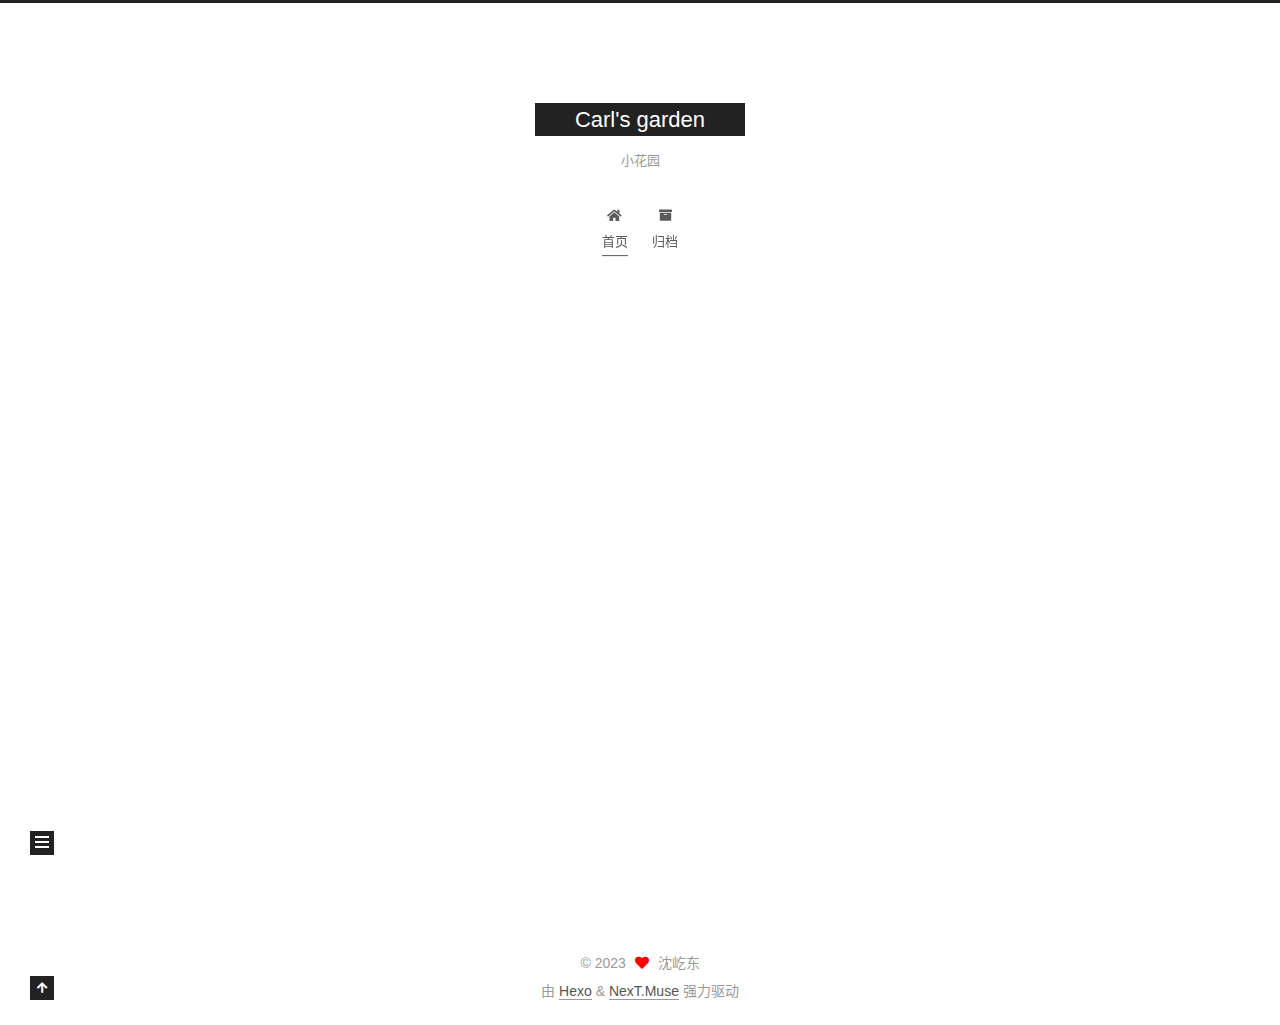
<file: index.html>
<!DOCTYPE html>
<html lang="zh-CN">
<head>
  <meta charset="UTF-8">
<meta name="viewport" content="width=device-width, initial-scale=1, maximum-scale=2">
<meta name="theme-color" content="#222">
<meta name="generator" content="Hexo 6.3.0">
  <link rel="apple-touch-icon" sizes="180x180" href="/images/apple-touch-icon-next.png">
  <link rel="icon" type="image/png" sizes="32x32" href="/images/favicon-32x32-next.png">
  <link rel="icon" type="image/png" sizes="16x16" href="/images/favicon-16x16-next.png">
  <link rel="mask-icon" href="/images/logo.svg" color="#222">

<link rel="stylesheet" href="/css/main.css">


<link rel="stylesheet" href="/lib/font-awesome/css/all.min.css">

<script id="hexo-configurations">
    var NexT = window.NexT || {};
    var CONFIG = {"hostname":"carl-shen.top","root":"/","scheme":"Muse","version":"7.8.0","exturl":false,"sidebar":{"position":"left","display":"post","padding":18,"offset":12,"onmobile":false},"copycode":{"enable":false,"show_result":false,"style":null},"back2top":{"enable":true,"sidebar":false,"scrollpercent":false},"bookmark":{"enable":false,"color":"#222","save":"auto"},"fancybox":false,"mediumzoom":false,"lazyload":false,"pangu":false,"comments":{"style":"tabs","active":null,"storage":true,"lazyload":false,"nav":null},"algolia":{"hits":{"per_page":10},"labels":{"input_placeholder":"Search for Posts","hits_empty":"We didn't find any results for the search: ${query}","hits_stats":"${hits} results found in ${time} ms"}},"localsearch":{"enable":false,"trigger":"auto","top_n_per_article":1,"unescape":false,"preload":false},"motion":{"enable":true,"async":false,"transition":{"post_block":"fadeIn","post_header":"slideDownIn","post_body":"slideDownIn","coll_header":"slideLeftIn","sidebar":"slideUpIn"}}};
  </script>

  <meta property="og:type" content="website">
<meta property="og:title" content="Carl&#39;s garden">
<meta property="og:url" content="http://carl-shen.top/index.html">
<meta property="og:site_name" content="Carl&#39;s garden">
<meta property="og:locale" content="zh_CN">
<meta property="article:author" content="沈屹东">
<meta name="twitter:card" content="summary">

<link rel="canonical" href="http://carl-shen.top/">


<script id="page-configurations">
  // https://hexo.io/docs/variables.html
  CONFIG.page = {
    sidebar: "",
    isHome : true,
    isPost : false,
    lang   : 'zh-CN'
  };
</script>

  <title>Carl's garden</title>
  






  <noscript>
  <style>
  .use-motion .brand,
  .use-motion .menu-item,
  .sidebar-inner,
  .use-motion .post-block,
  .use-motion .pagination,
  .use-motion .comments,
  .use-motion .post-header,
  .use-motion .post-body,
  .use-motion .collection-header { opacity: initial; }

  .use-motion .site-title,
  .use-motion .site-subtitle {
    opacity: initial;
    top: initial;
  }

  .use-motion .logo-line-before i { left: initial; }
  .use-motion .logo-line-after i { right: initial; }
  </style>
</noscript>

</head>

<body itemscope itemtype="http://schema.org/WebPage">
  <div class="container use-motion">
    <div class="headband"></div>

    <header class="header" itemscope itemtype="http://schema.org/WPHeader">
      <div class="header-inner"><div class="site-brand-container">
  <div class="site-nav-toggle">
    <div class="toggle" aria-label="切换导航栏">
      <span class="toggle-line toggle-line-first"></span>
      <span class="toggle-line toggle-line-middle"></span>
      <span class="toggle-line toggle-line-last"></span>
    </div>
  </div>

  <div class="site-meta">

    <a href="/" class="brand" rel="start">
      <span class="logo-line-before"><i></i></span>
      <h1 class="site-title">Carl's garden</h1>
      <span class="logo-line-after"><i></i></span>
    </a>
      <p class="site-subtitle" itemprop="description">小花园</p>
  </div>

  <div class="site-nav-right">
    <div class="toggle popup-trigger">
    </div>
  </div>
</div>




<nav class="site-nav">
  <ul id="menu" class="main-menu menu">
        <li class="menu-item menu-item-home">

    <a href="/" rel="section"><i class="fa fa-home fa-fw"></i>首页</a>

  </li>
        <li class="menu-item menu-item-archives">

    <a href="/archives/" rel="section"><i class="fa fa-archive fa-fw"></i>归档</a>

  </li>
  </ul>
</nav>




</div>
    </header>

    
  <div class="back-to-top">
    <i class="fa fa-arrow-up"></i>
    <span>0%</span>
  </div>


    <main class="main">
      <div class="main-inner">
        <div class="content-wrap">
          

          <div class="content index posts-expand">
            
      
  
  
  <article itemscope itemtype="http://schema.org/Article" class="post-block" lang="zh-CN">
    <link itemprop="mainEntityOfPage" href="http://carl-shen.top/2023/04/04/hello-world/">

    <span hidden itemprop="author" itemscope itemtype="http://schema.org/Person">
      <meta itemprop="image" content="/images/avatar.gif">
      <meta itemprop="name" content="沈屹东">
      <meta itemprop="description" content="">
    </span>

    <span hidden itemprop="publisher" itemscope itemtype="http://schema.org/Organization">
      <meta itemprop="name" content="Carl's garden">
    </span>
      <header class="post-header">
        <h2 class="post-title" itemprop="name headline">
          
            <a href="/2023/04/04/hello-world/" class="post-title-link" itemprop="url">Hello World</a>
        </h2>

        <div class="post-meta">
            <span class="post-meta-item">
              <span class="post-meta-item-icon">
                <i class="far fa-calendar"></i>
              </span>
              <span class="post-meta-item-text">发表于</span>
              

              <time title="创建时间：2023-04-04 08:32:46 / 修改时间：15:15:06" itemprop="dateCreated datePublished" datetime="2023-04-04T08:32:46+08:00">2023-04-04</time>
            </span>

          

        </div>
      </header>

    
    
    
    <div class="post-body" itemprop="articleBody">

      
          <h2 id="新的起点"><a href="#新的起点" class="headerlink" title="新的起点"></a>新的起点</h2><p>​		上学期期中的时候就看到了很多优秀的学长搭建的个人博客网站，看他们以blog的形式记录着生活的点点滴滴，保存着自己最原始的学习经验。于是半年前的我抱着效仿的态度暗下决心，要创建属于自己的blog。</p>
<p>​		终于几乎半年后的今天，下定决心花了小半天时间搭建了这个Blog网站（牺牲了两节高数和两节离散），实现了半年前画下的饼。</p>
<p>​		但直到我按照网上的傻瓜教程搭完以后才发现，似乎这张给自己画的大饼才刚刚开始。</p>
<p>​		This is a brand new start.</p>

      
    </div>

    
    
    
      <footer class="post-footer">
        <div class="post-eof"></div>
      </footer>
  </article>
  
  
  


  



          </div>
          

<script>
  window.addEventListener('tabs:register', () => {
    let { activeClass } = CONFIG.comments;
    if (CONFIG.comments.storage) {
      activeClass = localStorage.getItem('comments_active') || activeClass;
    }
    if (activeClass) {
      let activeTab = document.querySelector(`a[href="#comment-${activeClass}"]`);
      if (activeTab) {
        activeTab.click();
      }
    }
  });
  if (CONFIG.comments.storage) {
    window.addEventListener('tabs:click', event => {
      if (!event.target.matches('.tabs-comment .tab-content .tab-pane')) return;
      let commentClass = event.target.classList[1];
      localStorage.setItem('comments_active', commentClass);
    });
  }
</script>

        </div>
          
  
  <div class="toggle sidebar-toggle">
    <span class="toggle-line toggle-line-first"></span>
    <span class="toggle-line toggle-line-middle"></span>
    <span class="toggle-line toggle-line-last"></span>
  </div>

  <aside class="sidebar">
    <div class="sidebar-inner">

      <ul class="sidebar-nav motion-element">
        <li class="sidebar-nav-toc">
          文章目录
        </li>
        <li class="sidebar-nav-overview">
          站点概览
        </li>
      </ul>

      <!--noindex-->
      <div class="post-toc-wrap sidebar-panel">
      </div>
      <!--/noindex-->

      <div class="site-overview-wrap sidebar-panel">
        <div class="site-author motion-element" itemprop="author" itemscope itemtype="http://schema.org/Person">
  <p class="site-author-name" itemprop="name">沈屹东</p>
  <div class="site-description" itemprop="description"></div>
</div>
<div class="site-state-wrap motion-element">
  <nav class="site-state">
      <div class="site-state-item site-state-posts">
          <a href="/archives/">
        
          <span class="site-state-item-count">1</span>
          <span class="site-state-item-name">日志</span>
        </a>
      </div>
  </nav>
</div>



      </div>

    </div>
  </aside>
  <div id="sidebar-dimmer"></div>


      </div>
    </main>

    <footer class="footer">
      <div class="footer-inner">
        

        

<div class="copyright">
  
  &copy; 
  <span itemprop="copyrightYear">2023</span>
  <span class="with-love">
    <i class="fa fa-heart"></i>
  </span>
  <span class="author" itemprop="copyrightHolder">沈屹东</span>
</div>
  <div class="powered-by">由 <a href="https://hexo.io/" class="theme-link" rel="noopener" target="_blank">Hexo</a> & <a href="https://muse.theme-next.org/" class="theme-link" rel="noopener" target="_blank">NexT.Muse</a> 强力驱动
  </div>

        








      </div>
    </footer>
  </div>

  
  <script src="/lib/anime.min.js"></script>
  <script src="/lib/velocity/velocity.min.js"></script>
  <script src="/lib/velocity/velocity.ui.min.js"></script>

<script src="/js/utils.js"></script>

<script src="/js/motion.js"></script>


<script src="/js/schemes/muse.js"></script>


<script src="/js/next-boot.js"></script>




  















  

  

</body>
</html>
</file>
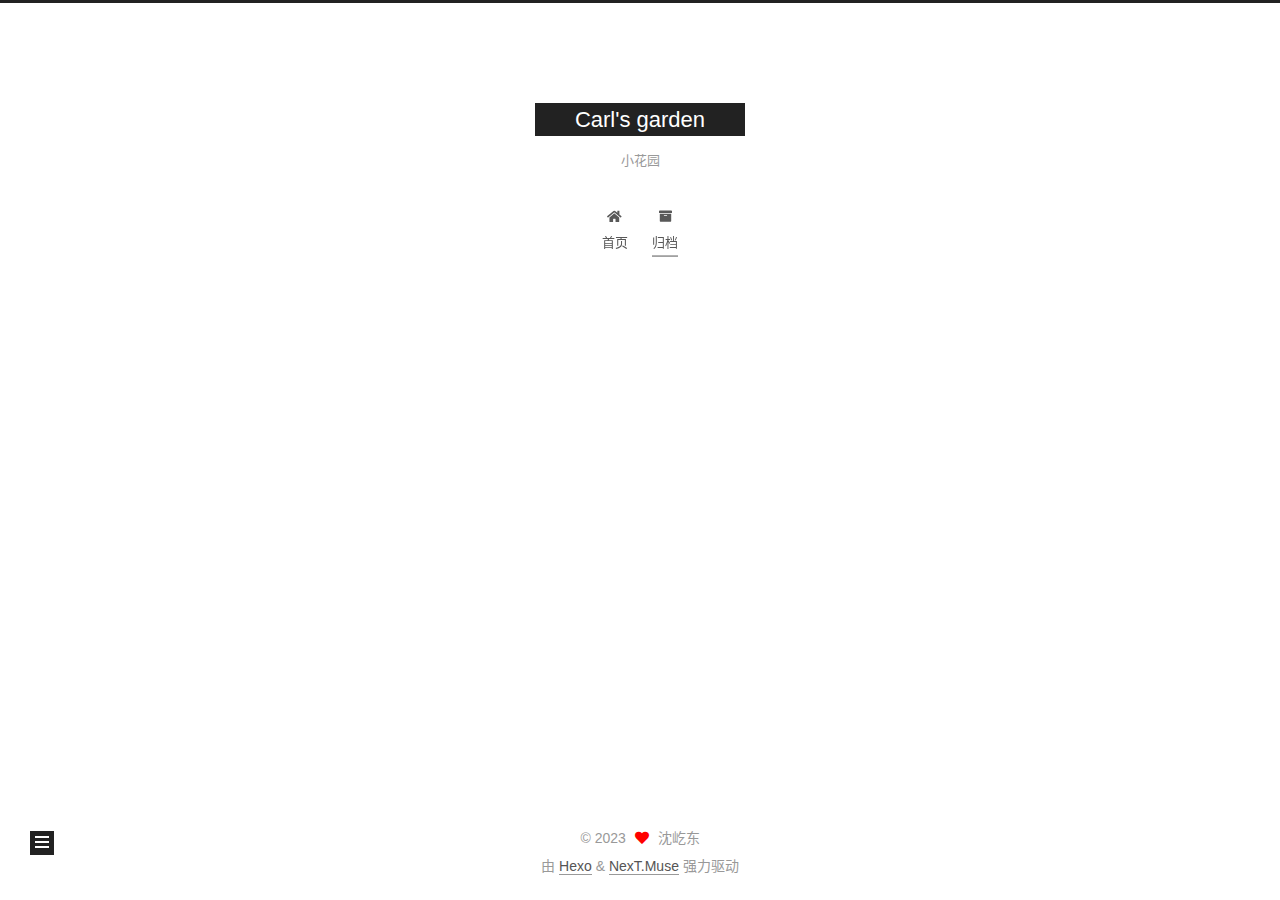
<file: archives/index.html>
<!DOCTYPE html>
<html lang="zh-CN">
<head>
  <meta charset="UTF-8">
<meta name="viewport" content="width=device-width, initial-scale=1, maximum-scale=2">
<meta name="theme-color" content="#222">
<meta name="generator" content="Hexo 6.3.0">
  <link rel="apple-touch-icon" sizes="180x180" href="/images/apple-touch-icon-next.png">
  <link rel="icon" type="image/png" sizes="32x32" href="/images/favicon-32x32-next.png">
  <link rel="icon" type="image/png" sizes="16x16" href="/images/favicon-16x16-next.png">
  <link rel="mask-icon" href="/images/logo.svg" color="#222">

<link rel="stylesheet" href="/css/main.css">


<link rel="stylesheet" href="/lib/font-awesome/css/all.min.css">

<script id="hexo-configurations">
    var NexT = window.NexT || {};
    var CONFIG = {"hostname":"carl-shen.top","root":"/","scheme":"Muse","version":"7.8.0","exturl":false,"sidebar":{"position":"left","display":"post","padding":18,"offset":12,"onmobile":false},"copycode":{"enable":false,"show_result":false,"style":null},"back2top":{"enable":true,"sidebar":false,"scrollpercent":false},"bookmark":{"enable":false,"color":"#222","save":"auto"},"fancybox":false,"mediumzoom":false,"lazyload":false,"pangu":false,"comments":{"style":"tabs","active":null,"storage":true,"lazyload":false,"nav":null},"algolia":{"hits":{"per_page":10},"labels":{"input_placeholder":"Search for Posts","hits_empty":"We didn't find any results for the search: ${query}","hits_stats":"${hits} results found in ${time} ms"}},"localsearch":{"enable":false,"trigger":"auto","top_n_per_article":1,"unescape":false,"preload":false},"motion":{"enable":true,"async":false,"transition":{"post_block":"fadeIn","post_header":"slideDownIn","post_body":"slideDownIn","coll_header":"slideLeftIn","sidebar":"slideUpIn"}}};
  </script>

  <meta property="og:type" content="website">
<meta property="og:title" content="Carl&#39;s garden">
<meta property="og:url" content="http://carl-shen.top/archives/index.html">
<meta property="og:site_name" content="Carl&#39;s garden">
<meta property="og:locale" content="zh_CN">
<meta property="article:author" content="沈屹东">
<meta name="twitter:card" content="summary">

<link rel="canonical" href="http://carl-shen.top/archives/">


<script id="page-configurations">
  // https://hexo.io/docs/variables.html
  CONFIG.page = {
    sidebar: "",
    isHome : false,
    isPost : false,
    lang   : 'zh-CN'
  };
</script>

  <title>归档 | Carl's garden</title>
  






  <noscript>
  <style>
  .use-motion .brand,
  .use-motion .menu-item,
  .sidebar-inner,
  .use-motion .post-block,
  .use-motion .pagination,
  .use-motion .comments,
  .use-motion .post-header,
  .use-motion .post-body,
  .use-motion .collection-header { opacity: initial; }

  .use-motion .site-title,
  .use-motion .site-subtitle {
    opacity: initial;
    top: initial;
  }

  .use-motion .logo-line-before i { left: initial; }
  .use-motion .logo-line-after i { right: initial; }
  </style>
</noscript>

</head>

<body itemscope itemtype="http://schema.org/WebPage">
  <div class="container use-motion">
    <div class="headband"></div>

    <header class="header" itemscope itemtype="http://schema.org/WPHeader">
      <div class="header-inner"><div class="site-brand-container">
  <div class="site-nav-toggle">
    <div class="toggle" aria-label="切换导航栏">
      <span class="toggle-line toggle-line-first"></span>
      <span class="toggle-line toggle-line-middle"></span>
      <span class="toggle-line toggle-line-last"></span>
    </div>
  </div>

  <div class="site-meta">

    <a href="/" class="brand" rel="start">
      <span class="logo-line-before"><i></i></span>
      <h1 class="site-title">Carl's garden</h1>
      <span class="logo-line-after"><i></i></span>
    </a>
      <p class="site-subtitle" itemprop="description">小花园</p>
  </div>

  <div class="site-nav-right">
    <div class="toggle popup-trigger">
    </div>
  </div>
</div>




<nav class="site-nav">
  <ul id="menu" class="main-menu menu">
        <li class="menu-item menu-item-home">

    <a href="/" rel="section"><i class="fa fa-home fa-fw"></i>首页</a>

  </li>
        <li class="menu-item menu-item-archives">

    <a href="/archives/" rel="section"><i class="fa fa-archive fa-fw"></i>归档</a>

  </li>
  </ul>
</nav>




</div>
    </header>

    
  <div class="back-to-top">
    <i class="fa fa-arrow-up"></i>
    <span>0%</span>
  </div>


    <main class="main">
      <div class="main-inner">
        <div class="content-wrap">
          

          <div class="content archive">
            

  
  
  
  <div class="post-block">
    <div class="posts-collapse">
      <div class="collection-title">
        <span class="collection-header">嗯..! 目前共计 1 篇日志。 继续努力。</span>
      </div>

      
    <div class="collection-year">
      <span class="collection-header">2023</span>
    </div>

  <article itemscope itemtype="http://schema.org/Article">
    <header class="post-header">

      <div class="post-meta">
        <time itemprop="dateCreated"
              datetime="2023-04-04T08:32:46+08:00"
              content="2023-04-04">
          04-04
        </time>
      </div>

      <div class="post-title">
          <a class="post-title-link" href="/2023/04/04/hello-world/" itemprop="url">
            <span itemprop="name">Hello World</span>
          </a>
      </div>

    </header>
  </article>


    </div>
  </div>
  
  
  

  



          </div>
          

<script>
  window.addEventListener('tabs:register', () => {
    let { activeClass } = CONFIG.comments;
    if (CONFIG.comments.storage) {
      activeClass = localStorage.getItem('comments_active') || activeClass;
    }
    if (activeClass) {
      let activeTab = document.querySelector(`a[href="#comment-${activeClass}"]`);
      if (activeTab) {
        activeTab.click();
      }
    }
  });
  if (CONFIG.comments.storage) {
    window.addEventListener('tabs:click', event => {
      if (!event.target.matches('.tabs-comment .tab-content .tab-pane')) return;
      let commentClass = event.target.classList[1];
      localStorage.setItem('comments_active', commentClass);
    });
  }
</script>

        </div>
          
  
  <div class="toggle sidebar-toggle">
    <span class="toggle-line toggle-line-first"></span>
    <span class="toggle-line toggle-line-middle"></span>
    <span class="toggle-line toggle-line-last"></span>
  </div>

  <aside class="sidebar">
    <div class="sidebar-inner">

      <ul class="sidebar-nav motion-element">
        <li class="sidebar-nav-toc">
          文章目录
        </li>
        <li class="sidebar-nav-overview">
          站点概览
        </li>
      </ul>

      <!--noindex-->
      <div class="post-toc-wrap sidebar-panel">
      </div>
      <!--/noindex-->

      <div class="site-overview-wrap sidebar-panel">
        <div class="site-author motion-element" itemprop="author" itemscope itemtype="http://schema.org/Person">
  <p class="site-author-name" itemprop="name">沈屹东</p>
  <div class="site-description" itemprop="description"></div>
</div>
<div class="site-state-wrap motion-element">
  <nav class="site-state">
      <div class="site-state-item site-state-posts">
          <a href="/archives/">
        
          <span class="site-state-item-count">1</span>
          <span class="site-state-item-name">日志</span>
        </a>
      </div>
  </nav>
</div>



      </div>

    </div>
  </aside>
  <div id="sidebar-dimmer"></div>


      </div>
    </main>

    <footer class="footer">
      <div class="footer-inner">
        

        

<div class="copyright">
  
  &copy; 
  <span itemprop="copyrightYear">2023</span>
  <span class="with-love">
    <i class="fa fa-heart"></i>
  </span>
  <span class="author" itemprop="copyrightHolder">沈屹东</span>
</div>
  <div class="powered-by">由 <a href="https://hexo.io/" class="theme-link" rel="noopener" target="_blank">Hexo</a> & <a href="https://muse.theme-next.org/" class="theme-link" rel="noopener" target="_blank">NexT.Muse</a> 强力驱动
  </div>

        








      </div>
    </footer>
  </div>

  
  <script src="/lib/anime.min.js"></script>
  <script src="/lib/velocity/velocity.min.js"></script>
  <script src="/lib/velocity/velocity.ui.min.js"></script>

<script src="/js/utils.js"></script>

<script src="/js/motion.js"></script>


<script src="/js/schemes/muse.js"></script>


<script src="/js/next-boot.js"></script>




  















  

  

</body>
</html>
</file>
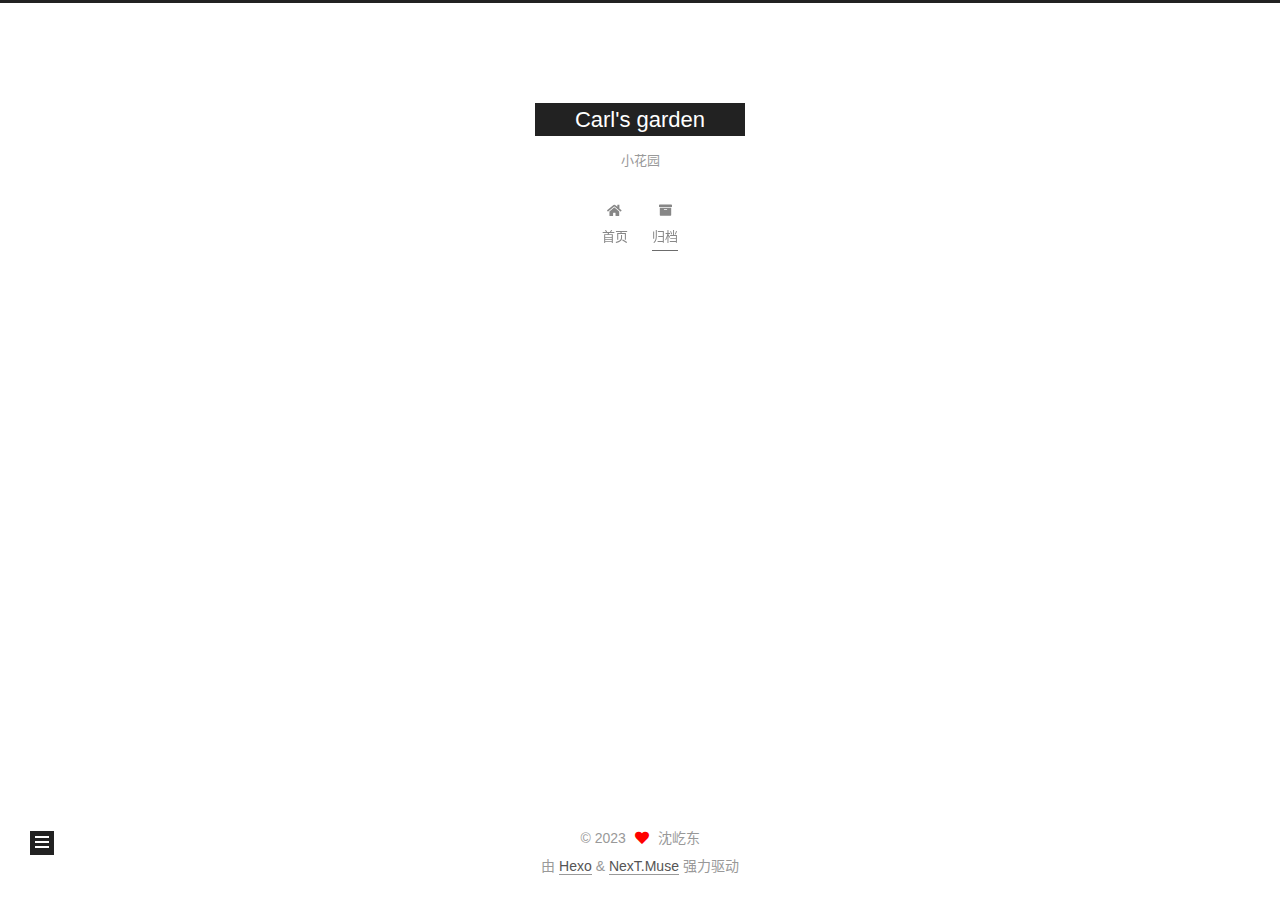
<file: archives/2023/index.html>
<!DOCTYPE html>
<html lang="zh-CN">
<head>
  <meta charset="UTF-8">
<meta name="viewport" content="width=device-width, initial-scale=1, maximum-scale=2">
<meta name="theme-color" content="#222">
<meta name="generator" content="Hexo 6.3.0">
  <link rel="apple-touch-icon" sizes="180x180" href="/images/apple-touch-icon-next.png">
  <link rel="icon" type="image/png" sizes="32x32" href="/images/favicon-32x32-next.png">
  <link rel="icon" type="image/png" sizes="16x16" href="/images/favicon-16x16-next.png">
  <link rel="mask-icon" href="/images/logo.svg" color="#222">

<link rel="stylesheet" href="/css/main.css">


<link rel="stylesheet" href="/lib/font-awesome/css/all.min.css">

<script id="hexo-configurations">
    var NexT = window.NexT || {};
    var CONFIG = {"hostname":"carl-shen.top","root":"/","scheme":"Muse","version":"7.8.0","exturl":false,"sidebar":{"position":"left","display":"post","padding":18,"offset":12,"onmobile":false},"copycode":{"enable":false,"show_result":false,"style":null},"back2top":{"enable":true,"sidebar":false,"scrollpercent":false},"bookmark":{"enable":false,"color":"#222","save":"auto"},"fancybox":false,"mediumzoom":false,"lazyload":false,"pangu":false,"comments":{"style":"tabs","active":null,"storage":true,"lazyload":false,"nav":null},"algolia":{"hits":{"per_page":10},"labels":{"input_placeholder":"Search for Posts","hits_empty":"We didn't find any results for the search: ${query}","hits_stats":"${hits} results found in ${time} ms"}},"localsearch":{"enable":false,"trigger":"auto","top_n_per_article":1,"unescape":false,"preload":false},"motion":{"enable":true,"async":false,"transition":{"post_block":"fadeIn","post_header":"slideDownIn","post_body":"slideDownIn","coll_header":"slideLeftIn","sidebar":"slideUpIn"}}};
  </script>

  <meta property="og:type" content="website">
<meta property="og:title" content="Carl&#39;s garden">
<meta property="og:url" content="http://carl-shen.top/archives/2023/index.html">
<meta property="og:site_name" content="Carl&#39;s garden">
<meta property="og:locale" content="zh_CN">
<meta property="article:author" content="沈屹东">
<meta name="twitter:card" content="summary">

<link rel="canonical" href="http://carl-shen.top/archives/2023/">


<script id="page-configurations">
  // https://hexo.io/docs/variables.html
  CONFIG.page = {
    sidebar: "",
    isHome : false,
    isPost : false,
    lang   : 'zh-CN'
  };
</script>

  <title>归档 | Carl's garden</title>
  






  <noscript>
  <style>
  .use-motion .brand,
  .use-motion .menu-item,
  .sidebar-inner,
  .use-motion .post-block,
  .use-motion .pagination,
  .use-motion .comments,
  .use-motion .post-header,
  .use-motion .post-body,
  .use-motion .collection-header { opacity: initial; }

  .use-motion .site-title,
  .use-motion .site-subtitle {
    opacity: initial;
    top: initial;
  }

  .use-motion .logo-line-before i { left: initial; }
  .use-motion .logo-line-after i { right: initial; }
  </style>
</noscript>

</head>

<body itemscope itemtype="http://schema.org/WebPage">
  <div class="container use-motion">
    <div class="headband"></div>

    <header class="header" itemscope itemtype="http://schema.org/WPHeader">
      <div class="header-inner"><div class="site-brand-container">
  <div class="site-nav-toggle">
    <div class="toggle" aria-label="切换导航栏">
      <span class="toggle-line toggle-line-first"></span>
      <span class="toggle-line toggle-line-middle"></span>
      <span class="toggle-line toggle-line-last"></span>
    </div>
  </div>

  <div class="site-meta">

    <a href="/" class="brand" rel="start">
      <span class="logo-line-before"><i></i></span>
      <h1 class="site-title">Carl's garden</h1>
      <span class="logo-line-after"><i></i></span>
    </a>
      <p class="site-subtitle" itemprop="description">小花园</p>
  </div>

  <div class="site-nav-right">
    <div class="toggle popup-trigger">
    </div>
  </div>
</div>




<nav class="site-nav">
  <ul id="menu" class="main-menu menu">
        <li class="menu-item menu-item-home">

    <a href="/" rel="section"><i class="fa fa-home fa-fw"></i>首页</a>

  </li>
        <li class="menu-item menu-item-archives">

    <a href="/archives/" rel="section"><i class="fa fa-archive fa-fw"></i>归档</a>

  </li>
  </ul>
</nav>




</div>
    </header>

    
  <div class="back-to-top">
    <i class="fa fa-arrow-up"></i>
    <span>0%</span>
  </div>


    <main class="main">
      <div class="main-inner">
        <div class="content-wrap">
          

          <div class="content archive">
            

  
  
  
  <div class="post-block">
    <div class="posts-collapse">
      <div class="collection-title">
        <span class="collection-header">嗯..! 目前共计 1 篇日志。 继续努力。</span>
      </div>

      
    <div class="collection-year">
      <span class="collection-header">2023</span>
    </div>

  <article itemscope itemtype="http://schema.org/Article">
    <header class="post-header">

      <div class="post-meta">
        <time itemprop="dateCreated"
              datetime="2023-04-04T08:32:46+08:00"
              content="2023-04-04">
          04-04
        </time>
      </div>

      <div class="post-title">
          <a class="post-title-link" href="/2023/04/04/hello-world/" itemprop="url">
            <span itemprop="name">Hello World</span>
          </a>
      </div>

    </header>
  </article>


    </div>
  </div>
  
  
  

  



          </div>
          

<script>
  window.addEventListener('tabs:register', () => {
    let { activeClass } = CONFIG.comments;
    if (CONFIG.comments.storage) {
      activeClass = localStorage.getItem('comments_active') || activeClass;
    }
    if (activeClass) {
      let activeTab = document.querySelector(`a[href="#comment-${activeClass}"]`);
      if (activeTab) {
        activeTab.click();
      }
    }
  });
  if (CONFIG.comments.storage) {
    window.addEventListener('tabs:click', event => {
      if (!event.target.matches('.tabs-comment .tab-content .tab-pane')) return;
      let commentClass = event.target.classList[1];
      localStorage.setItem('comments_active', commentClass);
    });
  }
</script>

        </div>
          
  
  <div class="toggle sidebar-toggle">
    <span class="toggle-line toggle-line-first"></span>
    <span class="toggle-line toggle-line-middle"></span>
    <span class="toggle-line toggle-line-last"></span>
  </div>

  <aside class="sidebar">
    <div class="sidebar-inner">

      <ul class="sidebar-nav motion-element">
        <li class="sidebar-nav-toc">
          文章目录
        </li>
        <li class="sidebar-nav-overview">
          站点概览
        </li>
      </ul>

      <!--noindex-->
      <div class="post-toc-wrap sidebar-panel">
      </div>
      <!--/noindex-->

      <div class="site-overview-wrap sidebar-panel">
        <div class="site-author motion-element" itemprop="author" itemscope itemtype="http://schema.org/Person">
  <p class="site-author-name" itemprop="name">沈屹东</p>
  <div class="site-description" itemprop="description"></div>
</div>
<div class="site-state-wrap motion-element">
  <nav class="site-state">
      <div class="site-state-item site-state-posts">
          <a href="/archives/">
        
          <span class="site-state-item-count">1</span>
          <span class="site-state-item-name">日志</span>
        </a>
      </div>
  </nav>
</div>



      </div>

    </div>
  </aside>
  <div id="sidebar-dimmer"></div>


      </div>
    </main>

    <footer class="footer">
      <div class="footer-inner">
        

        

<div class="copyright">
  
  &copy; 
  <span itemprop="copyrightYear">2023</span>
  <span class="with-love">
    <i class="fa fa-heart"></i>
  </span>
  <span class="author" itemprop="copyrightHolder">沈屹东</span>
</div>
  <div class="powered-by">由 <a href="https://hexo.io/" class="theme-link" rel="noopener" target="_blank">Hexo</a> & <a href="https://muse.theme-next.org/" class="theme-link" rel="noopener" target="_blank">NexT.Muse</a> 强力驱动
  </div>

        








      </div>
    </footer>
  </div>

  
  <script src="/lib/anime.min.js"></script>
  <script src="/lib/velocity/velocity.min.js"></script>
  <script src="/lib/velocity/velocity.ui.min.js"></script>

<script src="/js/utils.js"></script>

<script src="/js/motion.js"></script>


<script src="/js/schemes/muse.js"></script>


<script src="/js/next-boot.js"></script>




  















  

  

</body>
</html>
</file>
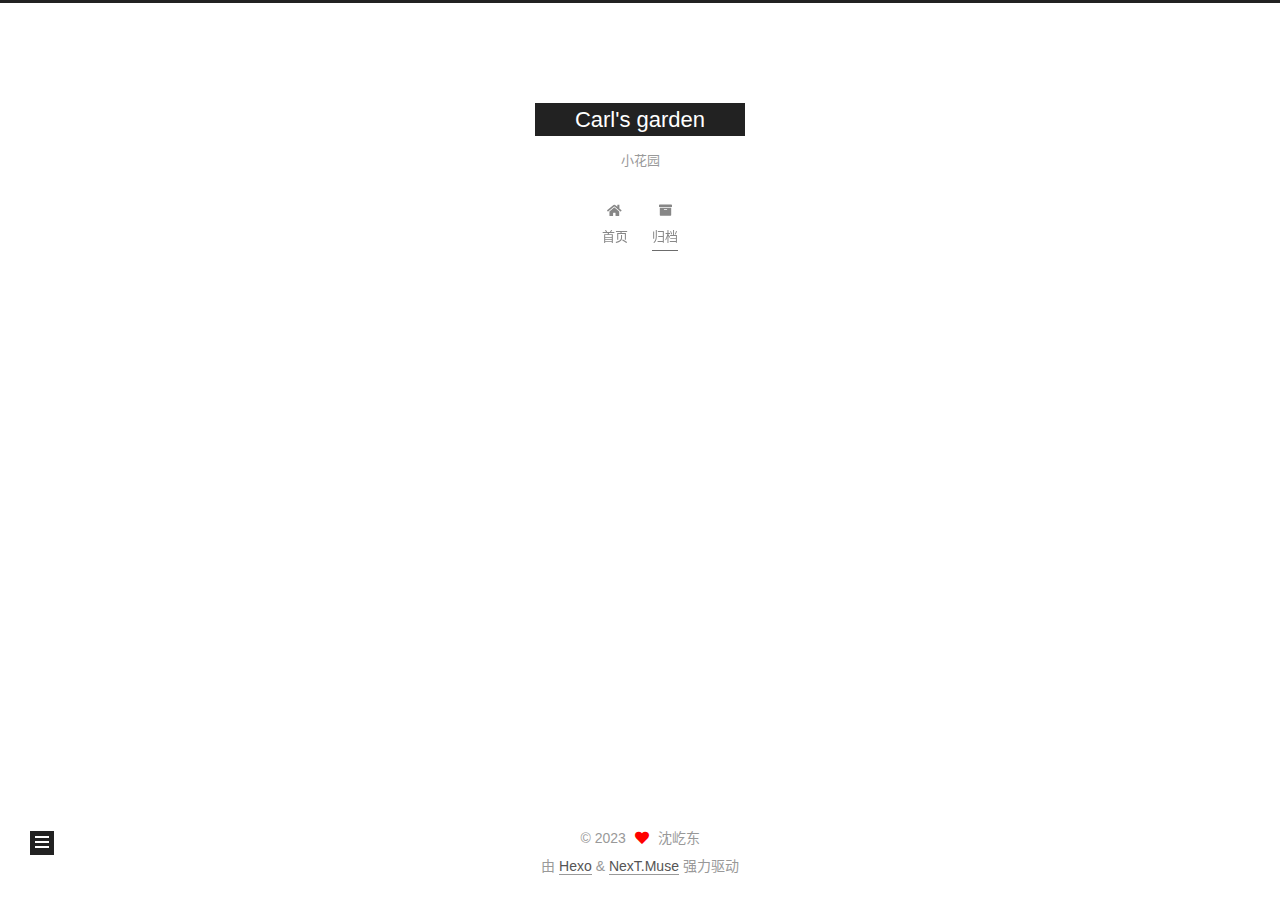
<file: archives/2023/04/index.html>
<!DOCTYPE html>
<html lang="zh-CN">
<head>
  <meta charset="UTF-8">
<meta name="viewport" content="width=device-width, initial-scale=1, maximum-scale=2">
<meta name="theme-color" content="#222">
<meta name="generator" content="Hexo 6.3.0">
  <link rel="apple-touch-icon" sizes="180x180" href="/images/apple-touch-icon-next.png">
  <link rel="icon" type="image/png" sizes="32x32" href="/images/favicon-32x32-next.png">
  <link rel="icon" type="image/png" sizes="16x16" href="/images/favicon-16x16-next.png">
  <link rel="mask-icon" href="/images/logo.svg" color="#222">

<link rel="stylesheet" href="/css/main.css">


<link rel="stylesheet" href="/lib/font-awesome/css/all.min.css">

<script id="hexo-configurations">
    var NexT = window.NexT || {};
    var CONFIG = {"hostname":"carl-shen.top","root":"/","scheme":"Muse","version":"7.8.0","exturl":false,"sidebar":{"position":"left","display":"post","padding":18,"offset":12,"onmobile":false},"copycode":{"enable":false,"show_result":false,"style":null},"back2top":{"enable":true,"sidebar":false,"scrollpercent":false},"bookmark":{"enable":false,"color":"#222","save":"auto"},"fancybox":false,"mediumzoom":false,"lazyload":false,"pangu":false,"comments":{"style":"tabs","active":null,"storage":true,"lazyload":false,"nav":null},"algolia":{"hits":{"per_page":10},"labels":{"input_placeholder":"Search for Posts","hits_empty":"We didn't find any results for the search: ${query}","hits_stats":"${hits} results found in ${time} ms"}},"localsearch":{"enable":false,"trigger":"auto","top_n_per_article":1,"unescape":false,"preload":false},"motion":{"enable":true,"async":false,"transition":{"post_block":"fadeIn","post_header":"slideDownIn","post_body":"slideDownIn","coll_header":"slideLeftIn","sidebar":"slideUpIn"}}};
  </script>

  <meta property="og:type" content="website">
<meta property="og:title" content="Carl&#39;s garden">
<meta property="og:url" content="http://carl-shen.top/archives/2023/04/index.html">
<meta property="og:site_name" content="Carl&#39;s garden">
<meta property="og:locale" content="zh_CN">
<meta property="article:author" content="沈屹东">
<meta name="twitter:card" content="summary">

<link rel="canonical" href="http://carl-shen.top/archives/2023/04/">


<script id="page-configurations">
  // https://hexo.io/docs/variables.html
  CONFIG.page = {
    sidebar: "",
    isHome : false,
    isPost : false,
    lang   : 'zh-CN'
  };
</script>

  <title>归档 | Carl's garden</title>
  






  <noscript>
  <style>
  .use-motion .brand,
  .use-motion .menu-item,
  .sidebar-inner,
  .use-motion .post-block,
  .use-motion .pagination,
  .use-motion .comments,
  .use-motion .post-header,
  .use-motion .post-body,
  .use-motion .collection-header { opacity: initial; }

  .use-motion .site-title,
  .use-motion .site-subtitle {
    opacity: initial;
    top: initial;
  }

  .use-motion .logo-line-before i { left: initial; }
  .use-motion .logo-line-after i { right: initial; }
  </style>
</noscript>

</head>

<body itemscope itemtype="http://schema.org/WebPage">
  <div class="container use-motion">
    <div class="headband"></div>

    <header class="header" itemscope itemtype="http://schema.org/WPHeader">
      <div class="header-inner"><div class="site-brand-container">
  <div class="site-nav-toggle">
    <div class="toggle" aria-label="切换导航栏">
      <span class="toggle-line toggle-line-first"></span>
      <span class="toggle-line toggle-line-middle"></span>
      <span class="toggle-line toggle-line-last"></span>
    </div>
  </div>

  <div class="site-meta">

    <a href="/" class="brand" rel="start">
      <span class="logo-line-before"><i></i></span>
      <h1 class="site-title">Carl's garden</h1>
      <span class="logo-line-after"><i></i></span>
    </a>
      <p class="site-subtitle" itemprop="description">小花园</p>
  </div>

  <div class="site-nav-right">
    <div class="toggle popup-trigger">
    </div>
  </div>
</div>




<nav class="site-nav">
  <ul id="menu" class="main-menu menu">
        <li class="menu-item menu-item-home">

    <a href="/" rel="section"><i class="fa fa-home fa-fw"></i>首页</a>

  </li>
        <li class="menu-item menu-item-archives">

    <a href="/archives/" rel="section"><i class="fa fa-archive fa-fw"></i>归档</a>

  </li>
  </ul>
</nav>




</div>
    </header>

    
  <div class="back-to-top">
    <i class="fa fa-arrow-up"></i>
    <span>0%</span>
  </div>


    <main class="main">
      <div class="main-inner">
        <div class="content-wrap">
          

          <div class="content archive">
            

  
  
  
  <div class="post-block">
    <div class="posts-collapse">
      <div class="collection-title">
        <span class="collection-header">嗯..! 目前共计 1 篇日志。 继续努力。</span>
      </div>

      
    <div class="collection-year">
      <span class="collection-header">2023</span>
    </div>

  <article itemscope itemtype="http://schema.org/Article">
    <header class="post-header">

      <div class="post-meta">
        <time itemprop="dateCreated"
              datetime="2023-04-04T08:32:46+08:00"
              content="2023-04-04">
          04-04
        </time>
      </div>

      <div class="post-title">
          <a class="post-title-link" href="/2023/04/04/hello-world/" itemprop="url">
            <span itemprop="name">Hello World</span>
          </a>
      </div>

    </header>
  </article>


    </div>
  </div>
  
  
  

  



          </div>
          

<script>
  window.addEventListener('tabs:register', () => {
    let { activeClass } = CONFIG.comments;
    if (CONFIG.comments.storage) {
      activeClass = localStorage.getItem('comments_active') || activeClass;
    }
    if (activeClass) {
      let activeTab = document.querySelector(`a[href="#comment-${activeClass}"]`);
      if (activeTab) {
        activeTab.click();
      }
    }
  });
  if (CONFIG.comments.storage) {
    window.addEventListener('tabs:click', event => {
      if (!event.target.matches('.tabs-comment .tab-content .tab-pane')) return;
      let commentClass = event.target.classList[1];
      localStorage.setItem('comments_active', commentClass);
    });
  }
</script>

        </div>
          
  
  <div class="toggle sidebar-toggle">
    <span class="toggle-line toggle-line-first"></span>
    <span class="toggle-line toggle-line-middle"></span>
    <span class="toggle-line toggle-line-last"></span>
  </div>

  <aside class="sidebar">
    <div class="sidebar-inner">

      <ul class="sidebar-nav motion-element">
        <li class="sidebar-nav-toc">
          文章目录
        </li>
        <li class="sidebar-nav-overview">
          站点概览
        </li>
      </ul>

      <!--noindex-->
      <div class="post-toc-wrap sidebar-panel">
      </div>
      <!--/noindex-->

      <div class="site-overview-wrap sidebar-panel">
        <div class="site-author motion-element" itemprop="author" itemscope itemtype="http://schema.org/Person">
  <p class="site-author-name" itemprop="name">沈屹东</p>
  <div class="site-description" itemprop="description"></div>
</div>
<div class="site-state-wrap motion-element">
  <nav class="site-state">
      <div class="site-state-item site-state-posts">
          <a href="/archives/">
        
          <span class="site-state-item-count">1</span>
          <span class="site-state-item-name">日志</span>
        </a>
      </div>
  </nav>
</div>



      </div>

    </div>
  </aside>
  <div id="sidebar-dimmer"></div>


      </div>
    </main>

    <footer class="footer">
      <div class="footer-inner">
        

        

<div class="copyright">
  
  &copy; 
  <span itemprop="copyrightYear">2023</span>
  <span class="with-love">
    <i class="fa fa-heart"></i>
  </span>
  <span class="author" itemprop="copyrightHolder">沈屹东</span>
</div>
  <div class="powered-by">由 <a href="https://hexo.io/" class="theme-link" rel="noopener" target="_blank">Hexo</a> & <a href="https://muse.theme-next.org/" class="theme-link" rel="noopener" target="_blank">NexT.Muse</a> 强力驱动
  </div>

        








      </div>
    </footer>
  </div>

  
  <script src="/lib/anime.min.js"></script>
  <script src="/lib/velocity/velocity.min.js"></script>
  <script src="/lib/velocity/velocity.ui.min.js"></script>

<script src="/js/utils.js"></script>

<script src="/js/motion.js"></script>


<script src="/js/schemes/muse.js"></script>


<script src="/js/next-boot.js"></script>




  















  

  

</body>
</html>
</file>
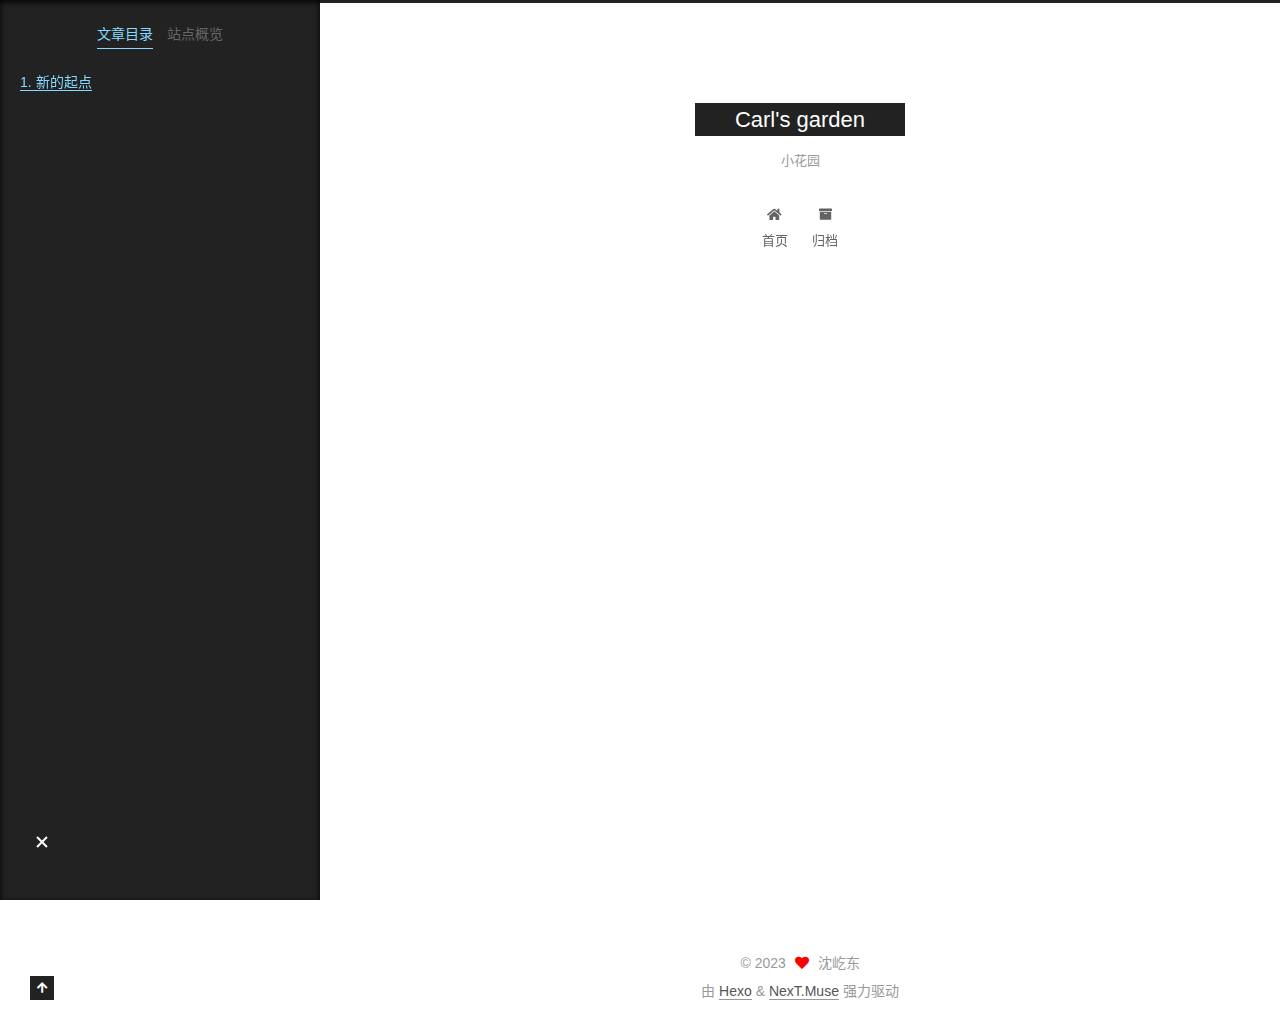
<file: 2023/04/04/hello-world/index.html>
<!DOCTYPE html>
<html lang="zh-CN">
<head>
  <meta charset="UTF-8">
<meta name="viewport" content="width=device-width, initial-scale=1, maximum-scale=2">
<meta name="theme-color" content="#222">
<meta name="generator" content="Hexo 6.3.0">
  <link rel="apple-touch-icon" sizes="180x180" href="/images/apple-touch-icon-next.png">
  <link rel="icon" type="image/png" sizes="32x32" href="/images/favicon-32x32-next.png">
  <link rel="icon" type="image/png" sizes="16x16" href="/images/favicon-16x16-next.png">
  <link rel="mask-icon" href="/images/logo.svg" color="#222">

<link rel="stylesheet" href="/css/main.css">


<link rel="stylesheet" href="/lib/font-awesome/css/all.min.css">

<script id="hexo-configurations">
    var NexT = window.NexT || {};
    var CONFIG = {"hostname":"carl-shen.top","root":"/","scheme":"Muse","version":"7.8.0","exturl":false,"sidebar":{"position":"left","display":"post","padding":18,"offset":12,"onmobile":false},"copycode":{"enable":false,"show_result":false,"style":null},"back2top":{"enable":true,"sidebar":false,"scrollpercent":false},"bookmark":{"enable":false,"color":"#222","save":"auto"},"fancybox":false,"mediumzoom":false,"lazyload":false,"pangu":false,"comments":{"style":"tabs","active":null,"storage":true,"lazyload":false,"nav":null},"algolia":{"hits":{"per_page":10},"labels":{"input_placeholder":"Search for Posts","hits_empty":"We didn't find any results for the search: ${query}","hits_stats":"${hits} results found in ${time} ms"}},"localsearch":{"enable":false,"trigger":"auto","top_n_per_article":1,"unescape":false,"preload":false},"motion":{"enable":true,"async":false,"transition":{"post_block":"fadeIn","post_header":"slideDownIn","post_body":"slideDownIn","coll_header":"slideLeftIn","sidebar":"slideUpIn"}}};
  </script>

  <meta name="description" content="新的起点​		上学期期中的时候就看到了很多优秀的学长搭建的个人博客网站，看他们以blog的形式记录着生活的点点滴滴，保存着自己最原始的学习经验。于是半年前的我抱着效仿的态度暗下决心，要创建属于自己的blog。 ​		终于几乎半年后的今天，下定决心花了小半天时间搭建了这个Blog网站（牺牲了两节高数和两节离散），实现了半年前画下的饼。 ​		但直到我按照网上的傻瓜教程搭完以后才发现，似乎这张给自己画">
<meta property="og:type" content="article">
<meta property="og:title" content="Hello World">
<meta property="og:url" content="http://carl-shen.top/2023/04/04/hello-world/index.html">
<meta property="og:site_name" content="Carl&#39;s garden">
<meta property="og:description" content="新的起点​		上学期期中的时候就看到了很多优秀的学长搭建的个人博客网站，看他们以blog的形式记录着生活的点点滴滴，保存着自己最原始的学习经验。于是半年前的我抱着效仿的态度暗下决心，要创建属于自己的blog。 ​		终于几乎半年后的今天，下定决心花了小半天时间搭建了这个Blog网站（牺牲了两节高数和两节离散），实现了半年前画下的饼。 ​		但直到我按照网上的傻瓜教程搭完以后才发现，似乎这张给自己画">
<meta property="og:locale" content="zh_CN">
<meta property="article:published_time" content="2023-04-04T00:32:46.721Z">
<meta property="article:modified_time" content="2023-04-04T07:15:06.369Z">
<meta property="article:author" content="沈屹东">
<meta name="twitter:card" content="summary">

<link rel="canonical" href="http://carl-shen.top/2023/04/04/hello-world/">


<script id="page-configurations">
  // https://hexo.io/docs/variables.html
  CONFIG.page = {
    sidebar: "",
    isHome : false,
    isPost : true,
    lang   : 'zh-CN'
  };
</script>

  <title>Hello World | Carl's garden</title>
  






  <noscript>
  <style>
  .use-motion .brand,
  .use-motion .menu-item,
  .sidebar-inner,
  .use-motion .post-block,
  .use-motion .pagination,
  .use-motion .comments,
  .use-motion .post-header,
  .use-motion .post-body,
  .use-motion .collection-header { opacity: initial; }

  .use-motion .site-title,
  .use-motion .site-subtitle {
    opacity: initial;
    top: initial;
  }

  .use-motion .logo-line-before i { left: initial; }
  .use-motion .logo-line-after i { right: initial; }
  </style>
</noscript>

</head>

<body itemscope itemtype="http://schema.org/WebPage">
  <div class="container use-motion">
    <div class="headband"></div>

    <header class="header" itemscope itemtype="http://schema.org/WPHeader">
      <div class="header-inner"><div class="site-brand-container">
  <div class="site-nav-toggle">
    <div class="toggle" aria-label="切换导航栏">
      <span class="toggle-line toggle-line-first"></span>
      <span class="toggle-line toggle-line-middle"></span>
      <span class="toggle-line toggle-line-last"></span>
    </div>
  </div>

  <div class="site-meta">

    <a href="/" class="brand" rel="start">
      <span class="logo-line-before"><i></i></span>
      <h1 class="site-title">Carl's garden</h1>
      <span class="logo-line-after"><i></i></span>
    </a>
      <p class="site-subtitle" itemprop="description">小花园</p>
  </div>

  <div class="site-nav-right">
    <div class="toggle popup-trigger">
    </div>
  </div>
</div>




<nav class="site-nav">
  <ul id="menu" class="main-menu menu">
        <li class="menu-item menu-item-home">

    <a href="/" rel="section"><i class="fa fa-home fa-fw"></i>首页</a>

  </li>
        <li class="menu-item menu-item-archives">

    <a href="/archives/" rel="section"><i class="fa fa-archive fa-fw"></i>归档</a>

  </li>
  </ul>
</nav>




</div>
    </header>

    
  <div class="back-to-top">
    <i class="fa fa-arrow-up"></i>
    <span>0%</span>
  </div>


    <main class="main">
      <div class="main-inner">
        <div class="content-wrap">
          

          <div class="content post posts-expand">
            

    
  
  
  <article itemscope itemtype="http://schema.org/Article" class="post-block" lang="zh-CN">
    <link itemprop="mainEntityOfPage" href="http://carl-shen.top/2023/04/04/hello-world/">

    <span hidden itemprop="author" itemscope itemtype="http://schema.org/Person">
      <meta itemprop="image" content="/images/avatar.gif">
      <meta itemprop="name" content="沈屹东">
      <meta itemprop="description" content="">
    </span>

    <span hidden itemprop="publisher" itemscope itemtype="http://schema.org/Organization">
      <meta itemprop="name" content="Carl's garden">
    </span>
      <header class="post-header">
        <h1 class="post-title" itemprop="name headline">
          Hello World
        </h1>

        <div class="post-meta">
            <span class="post-meta-item">
              <span class="post-meta-item-icon">
                <i class="far fa-calendar"></i>
              </span>
              <span class="post-meta-item-text">发表于</span>
              

              <time title="创建时间：2023-04-04 08:32:46 / 修改时间：15:15:06" itemprop="dateCreated datePublished" datetime="2023-04-04T08:32:46+08:00">2023-04-04</time>
            </span>

          

        </div>
      </header>

    
    
    
    <div class="post-body" itemprop="articleBody">

      
        <h2 id="新的起点"><a href="#新的起点" class="headerlink" title="新的起点"></a>新的起点</h2><p>​		上学期期中的时候就看到了很多优秀的学长搭建的个人博客网站，看他们以blog的形式记录着生活的点点滴滴，保存着自己最原始的学习经验。于是半年前的我抱着效仿的态度暗下决心，要创建属于自己的blog。</p>
<p>​		终于几乎半年后的今天，下定决心花了小半天时间搭建了这个Blog网站（牺牲了两节高数和两节离散），实现了半年前画下的饼。</p>
<p>​		但直到我按照网上的傻瓜教程搭完以后才发现，似乎这张给自己画的大饼才刚刚开始。</p>
<p>​		This is a brand new start.</p>

    </div>

    
    
    

      <footer class="post-footer">

        


        
      </footer>
    
  </article>
  
  
  



          </div>
          

<script>
  window.addEventListener('tabs:register', () => {
    let { activeClass } = CONFIG.comments;
    if (CONFIG.comments.storage) {
      activeClass = localStorage.getItem('comments_active') || activeClass;
    }
    if (activeClass) {
      let activeTab = document.querySelector(`a[href="#comment-${activeClass}"]`);
      if (activeTab) {
        activeTab.click();
      }
    }
  });
  if (CONFIG.comments.storage) {
    window.addEventListener('tabs:click', event => {
      if (!event.target.matches('.tabs-comment .tab-content .tab-pane')) return;
      let commentClass = event.target.classList[1];
      localStorage.setItem('comments_active', commentClass);
    });
  }
</script>

        </div>
          
  
  <div class="toggle sidebar-toggle">
    <span class="toggle-line toggle-line-first"></span>
    <span class="toggle-line toggle-line-middle"></span>
    <span class="toggle-line toggle-line-last"></span>
  </div>

  <aside class="sidebar">
    <div class="sidebar-inner">

      <ul class="sidebar-nav motion-element">
        <li class="sidebar-nav-toc">
          文章目录
        </li>
        <li class="sidebar-nav-overview">
          站点概览
        </li>
      </ul>

      <!--noindex-->
      <div class="post-toc-wrap sidebar-panel">
          <div class="post-toc motion-element"><ol class="nav"><li class="nav-item nav-level-2"><a class="nav-link" href="#%E6%96%B0%E7%9A%84%E8%B5%B7%E7%82%B9"><span class="nav-number">1.</span> <span class="nav-text">新的起点</span></a></li></ol></div>
      </div>
      <!--/noindex-->

      <div class="site-overview-wrap sidebar-panel">
        <div class="site-author motion-element" itemprop="author" itemscope itemtype="http://schema.org/Person">
  <p class="site-author-name" itemprop="name">沈屹东</p>
  <div class="site-description" itemprop="description"></div>
</div>
<div class="site-state-wrap motion-element">
  <nav class="site-state">
      <div class="site-state-item site-state-posts">
          <a href="/archives/">
        
          <span class="site-state-item-count">1</span>
          <span class="site-state-item-name">日志</span>
        </a>
      </div>
  </nav>
</div>



      </div>

    </div>
  </aside>
  <div id="sidebar-dimmer"></div>


      </div>
    </main>

    <footer class="footer">
      <div class="footer-inner">
        

        

<div class="copyright">
  
  &copy; 
  <span itemprop="copyrightYear">2023</span>
  <span class="with-love">
    <i class="fa fa-heart"></i>
  </span>
  <span class="author" itemprop="copyrightHolder">沈屹东</span>
</div>
  <div class="powered-by">由 <a href="https://hexo.io/" class="theme-link" rel="noopener" target="_blank">Hexo</a> & <a href="https://muse.theme-next.org/" class="theme-link" rel="noopener" target="_blank">NexT.Muse</a> 强力驱动
  </div>

        








      </div>
    </footer>
  </div>

  
  <script src="/lib/anime.min.js"></script>
  <script src="/lib/velocity/velocity.min.js"></script>
  <script src="/lib/velocity/velocity.ui.min.js"></script>

<script src="/js/utils.js"></script>

<script src="/js/motion.js"></script>


<script src="/js/schemes/muse.js"></script>


<script src="/js/next-boot.js"></script>




  















  

  

</body>
</html>
</file>
<file: css/main.css>
:root {
  --body-bg-color: #fff;
  --content-bg-color: #fff;
  --card-bg-color: #f5f5f5;
  --text-color: #555;
  --blockquote-color: #666;
  --link-color: #555;
  --link-hover-color: #222;
  --brand-color: #fff;
  --brand-hover-color: #fff;
  --table-row-odd-bg-color: #f9f9f9;
  --table-row-hover-bg-color: #f5f5f5;
  --menu-item-bg-color: #f5f5f5;
  --btn-default-bg: #222;
  --btn-default-color: #fff;
  --btn-default-border-color: #222;
  --btn-default-hover-bg: #fff;
  --btn-default-hover-color: #222;
  --btn-default-hover-border-color: #222;
}
html {
  line-height: 1.15; /* 1 */
  -webkit-text-size-adjust: 100%; /* 2 */
}
body {
  margin: 0;
}
main {
  display: block;
}
h1 {
  font-size: 2em;
  margin: 0.67em 0;
}
hr {
  box-sizing: content-box; /* 1 */
  height: 0; /* 1 */
  overflow: visible; /* 2 */
}
pre {
  font-family: monospace, monospace; /* 1 */
  font-size: 1em; /* 2 */
}
a {
  background: transparent;
}
abbr[title] {
  border-bottom: none; /* 1 */
  text-decoration: underline; /* 2 */
  text-decoration: underline dotted; /* 2 */
}
b,
strong {
  font-weight: bolder;
}
code,
kbd,
samp {
  font-family: monospace, monospace; /* 1 */
  font-size: 1em; /* 2 */
}
small {
  font-size: 80%;
}
sub,
sup {
  font-size: 75%;
  line-height: 0;
  position: relative;
  vertical-align: baseline;
}
sub {
  bottom: -0.25em;
}
sup {
  top: -0.5em;
}
img {
  border-style: none;
}
button,
input,
optgroup,
select,
textarea {
  font-family: inherit; /* 1 */
  font-size: 100%; /* 1 */
  line-height: 1.15; /* 1 */
  margin: 0; /* 2 */
}
button,
input {
/* 1 */
  overflow: visible;
}
button,
select {
/* 1 */
  text-transform: none;
}
button,
[type='button'],
[type='reset'],
[type='submit'] {
  -webkit-appearance: button;
}
button::-moz-focus-inner,
[type='button']::-moz-focus-inner,
[type='reset']::-moz-focus-inner,
[type='submit']::-moz-focus-inner {
  border-style: none;
  padding: 0;
}
button:-moz-focusring,
[type='button']:-moz-focusring,
[type='reset']:-moz-focusring,
[type='submit']:-moz-focusring {
  outline: 1px dotted ButtonText;
}
fieldset {
  padding: 0.35em 0.75em 0.625em;
}
legend {
  box-sizing: border-box; /* 1 */
  color: inherit; /* 2 */
  display: table; /* 1 */
  max-width: 100%; /* 1 */
  padding: 0; /* 3 */
  white-space: normal; /* 1 */
}
progress {
  vertical-align: baseline;
}
textarea {
  overflow: auto;
}
[type='checkbox'],
[type='radio'] {
  box-sizing: border-box; /* 1 */
  padding: 0; /* 2 */
}
[type='number']::-webkit-inner-spin-button,
[type='number']::-webkit-outer-spin-button {
  height: auto;
}
[type='search'] {
  outline-offset: -2px; /* 2 */
  -webkit-appearance: textfield; /* 1 */
}
[type='search']::-webkit-search-decoration {
  -webkit-appearance: none;
}
::-webkit-file-upload-button {
  font: inherit; /* 2 */
  -webkit-appearance: button; /* 1 */
}
details {
  display: block;
}
summary {
  display: list-item;
}
template {
  display: none;
}
[hidden] {
  display: none;
}
::selection {
  background: #262a30;
  color: #eee;
}
html,
body {
  height: 100%;
}
body {
  background: var(--body-bg-color);
  color: var(--text-color);
  font-family: 'Lato', "PingFang SC", "Microsoft YaHei", sans-serif;
  font-size: 1em;
  line-height: 2;
}
@media (max-width: 991px) {
  body {
    padding-left: 0 !important;
    padding-right: 0 !important;
  }
}
h1,
h2,
h3,
h4,
h5,
h6 {
  font-family: 'Lato', "PingFang SC", "Microsoft YaHei", sans-serif;
  font-weight: bold;
  line-height: 1.5;
  margin: 20px 0 15px;
}
h1 {
  font-size: 1.5em;
}
h2 {
  font-size: 1.375em;
}
h3 {
  font-size: 1.25em;
}
h4 {
  font-size: 1.125em;
}
h5 {
  font-size: 1em;
}
h6 {
  font-size: 0.875em;
}
p {
  margin: 0 0 20px 0;
}
a,
span.exturl {
  border-bottom: 1px solid #999;
  color: var(--link-color);
  outline: 0;
  text-decoration: none;
  overflow-wrap: break-word;
  word-wrap: break-word;
  cursor: pointer;
}
a:hover,
span.exturl:hover {
  border-bottom-color: var(--link-hover-color);
  color: var(--link-hover-color);
}
iframe,
img,
video {
  display: block;
  margin-left: auto;
  margin-right: auto;
  max-width: 100%;
}
hr {
  background-image: repeating-linear-gradient(-45deg, #ddd, #ddd 4px, transparent 4px, transparent 8px);
  border: 0;
  height: 3px;
  margin: 40px 0;
}
blockquote {
  border-left: 4px solid #ddd;
  color: var(--blockquote-color);
  margin: 0;
  padding: 0 15px;
}
blockquote cite::before {
  content: '-';
  padding: 0 5px;
}
dt {
  font-weight: bold;
}
dd {
  margin: 0;
  padding: 0;
}
kbd {
  background-color: #f5f5f5;
  background-image: linear-gradient(#eee, #fff, #eee);
  border: 1px solid #ccc;
  border-radius: 0.2em;
  box-shadow: 0.1em 0.1em 0.2em rgba(0,0,0,0.1);
  color: #555;
  font-family: inherit;
  padding: 0.1em 0.3em;
  white-space: nowrap;
}
.table-container {
  overflow: auto;
}
table {
  border-collapse: collapse;
  border-spacing: 0;
  font-size: 0.875em;
  margin: 0 0 20px 0;
  width: 100%;
}
tbody tr:nth-of-type(odd) {
  background: var(--table-row-odd-bg-color);
}
tbody tr:hover {
  background: var(--table-row-hover-bg-color);
}
caption,
th,
td {
  font-weight: normal;
  padding: 8px;
  vertical-align: middle;
}
th,
td {
  border: 1px solid #ddd;
  border-bottom: 3px solid #ddd;
}
th {
  font-weight: 700;
  padding-bottom: 10px;
}
td {
  border-bottom-width: 1px;
}
.btn {
  background: var(--btn-default-bg);
  border: 2px solid var(--btn-default-border-color);
  border-radius: 0;
  color: var(--btn-default-color);
  display: inline-block;
  font-size: 0.875em;
  line-height: 2;
  padding: 0 20px;
  text-decoration: none;
  transition-property: background-color;
  transition-delay: 0s;
  transition-duration: 0.2s;
  transition-timing-function: ease-in-out;
}
.btn:hover {
  background: var(--btn-default-hover-bg);
  border-color: var(--btn-default-hover-border-color);
  color: var(--btn-default-hover-color);
}
.btn + .btn {
  margin: 0 0 8px 8px;
}
.btn .fa-fw {
  text-align: left;
  width: 1.285714285714286em;
}
.toggle {
  line-height: 0;
}
.toggle .toggle-line {
  background: #fff;
  display: inline-block;
  height: 2px;
  left: 0;
  position: relative;
  top: 0;
  transition: all 0.4s;
  vertical-align: top;
  width: 100%;
}
.toggle .toggle-line:not(:first-child) {
  margin-top: 3px;
}
.toggle.toggle-arrow .toggle-line-first {
  left: 50%;
  top: 2px;
  transform: rotate(45deg);
  width: 50%;
}
.toggle.toggle-arrow .toggle-line-middle {
  left: 2px;
  width: 90%;
}
.toggle.toggle-arrow .toggle-line-last {
  left: 50%;
  top: -2px;
  transform: rotate(-45deg);
  width: 50%;
}
.toggle.toggle-close .toggle-line-first {
  transform: rotate(-45deg);
  top: 5px;
}
.toggle.toggle-close .toggle-line-middle {
  opacity: 0;
}
.toggle.toggle-close .toggle-line-last {
  transform: rotate(45deg);
  top: -5px;
}
.highlight,
pre {
  background: #f7f7f7;
  color: #4d4d4c;
  line-height: 1.6;
  margin: 0 auto 20px;
}
pre,
code {
  font-family: consolas, Menlo, monospace, "PingFang SC", "Microsoft YaHei";
}
code {
  background: #eee;
  border-radius: 3px;
  color: #555;
  padding: 2px 4px;
  overflow-wrap: break-word;
  word-wrap: break-word;
}
.highlight *::selection {
  background: #d6d6d6;
}
.highlight pre {
  border: 0;
  margin: 0;
  padding: 10px 0;
}
.highlight table {
  border: 0;
  margin: 0;
  width: auto;
}
.highlight td {
  border: 0;
  padding: 0;
}
.highlight figcaption {
  background: #eff2f3;
  color: #4d4d4c;
  display: flex;
  font-size: 0.875em;
  justify-content: space-between;
  line-height: 1.2;
  padding: 0.5em;
}
.highlight figcaption a {
  color: #4d4d4c;
}
.highlight figcaption a:hover {
  border-bottom-color: #4d4d4c;
}
.highlight .gutter {
  -moz-user-select: none;
  -ms-user-select: none;
  -webkit-user-select: none;
  user-select: none;
}
.highlight .gutter pre {
  background: #eff2f3;
  color: #869194;
  padding-left: 10px;
  padding-right: 10px;
  text-align: right;
}
.highlight .code pre {
  background: #f7f7f7;
  padding-left: 10px;
  width: 100%;
}
.gist table {
  width: auto;
}
.gist table td {
  border: 0;
}
pre {
  overflow: auto;
  padding: 10px;
}
pre code {
  background: none;
  color: #4d4d4c;
  font-size: 0.875em;
  padding: 0;
  text-shadow: none;
}
pre .deletion {
  background: #fdd;
}
pre .addition {
  background: #dfd;
}
pre .meta {
  color: #eab700;
  -moz-user-select: none;
  -ms-user-select: none;
  -webkit-user-select: none;
  user-select: none;
}
pre .comment {
  color: #8e908c;
}
pre .variable,
pre .attribute,
pre .tag,
pre .name,
pre .regexp,
pre .ruby .constant,
pre .xml .tag .title,
pre .xml .pi,
pre .xml .doctype,
pre .html .doctype,
pre .css .id,
pre .css .class,
pre .css .pseudo {
  color: #c82829;
}
pre .number,
pre .preprocessor,
pre .built_in,
pre .builtin-name,
pre .literal,
pre .params,
pre .constant,
pre .command {
  color: #f5871f;
}
pre .ruby .class .title,
pre .css .rules .attribute,
pre .string,
pre .symbol,
pre .value,
pre .inheritance,
pre .header,
pre .ruby .symbol,
pre .xml .cdata,
pre .special,
pre .formula {
  color: #718c00;
}
pre .title,
pre .css .hexcolor {
  color: #3e999f;
}
pre .function,
pre .python .decorator,
pre .python .title,
pre .ruby .function .title,
pre .ruby .title .keyword,
pre .perl .sub,
pre .javascript .title,
pre .coffeescript .title {
  color: #4271ae;
}
pre .keyword,
pre .javascript .function {
  color: #8959a8;
}
.blockquote-center {
  border-left: none;
  margin: 40px 0;
  padding: 0;
  position: relative;
  text-align: center;
}
.blockquote-center .fa {
  display: block;
  opacity: 0.6;
  position: absolute;
  width: 100%;
}
.blockquote-center .fa-quote-left {
  border-top: 1px solid #ccc;
  text-align: left;
  top: -20px;
}
.blockquote-center .fa-quote-right {
  border-bottom: 1px solid #ccc;
  text-align: right;
  bottom: -20px;
}
.blockquote-center p,
.blockquote-center div {
  text-align: center;
}
.post-body .group-picture img {
  margin: 0 auto;
  padding: 0 3px;
}
.group-picture-row {
  margin-bottom: 6px;
  overflow: hidden;
}
.group-picture-column {
  float: left;
  margin-bottom: 10px;
}
.post-body .label {
  color: #555;
  display: inline;
  padding: 0 2px;
}
.post-body .label.default {
  background: #f0f0f0;
}
.post-body .label.primary {
  background: #efe6f7;
}
.post-body .label.info {
  background: #e5f2f8;
}
.post-body .label.success {
  background: #e7f4e9;
}
.post-body .label.warning {
  background: #fcf6e1;
}
.post-body .label.danger {
  background: #fae8eb;
}
.post-body .tabs {
  margin-bottom: 20px;
}
.post-body .tabs,
.tabs-comment {
  display: block;
  padding-top: 10px;
  position: relative;
}
.post-body .tabs ul.nav-tabs,
.tabs-comment ul.nav-tabs {
  display: flex;
  flex-wrap: wrap;
  margin: 0;
  margin-bottom: -1px;
  padding: 0;
}
@media (max-width: 413px) {
  .post-body .tabs ul.nav-tabs,
  .tabs-comment ul.nav-tabs {
    display: block;
    margin-bottom: 5px;
  }
}
.post-body .tabs ul.nav-tabs li.tab,
.tabs-comment ul.nav-tabs li.tab {
  border-bottom: 1px solid #ddd;
  border-left: 1px solid transparent;
  border-right: 1px solid transparent;
  border-top: 3px solid transparent;
  flex-grow: 1;
  list-style-type: none;
  border-radius: 0 0 0 0;
}
@media (max-width: 413px) {
  .post-body .tabs ul.nav-tabs li.tab,
  .tabs-comment ul.nav-tabs li.tab {
    border-bottom: 1px solid transparent;
    border-left: 3px solid transparent;
    border-right: 1px solid transparent;
    border-top: 1px solid transparent;
  }
}
@media (max-width: 413px) {
  .post-body .tabs ul.nav-tabs li.tab,
  .tabs-comment ul.nav-tabs li.tab {
    border-radius: 0;
  }
}
.post-body .tabs ul.nav-tabs li.tab a,
.tabs-comment ul.nav-tabs li.tab a {
  border-bottom: initial;
  display: block;
  line-height: 1.8;
  outline: 0;
  padding: 0.25em 0.75em;
  text-align: center;
  transition-delay: 0s;
  transition-duration: 0.2s;
  transition-timing-function: ease-out;
}
.post-body .tabs ul.nav-tabs li.tab a i,
.tabs-comment ul.nav-tabs li.tab a i {
  width: 1.285714285714286em;
}
.post-body .tabs ul.nav-tabs li.tab.active,
.tabs-comment ul.nav-tabs li.tab.active {
  border-bottom: 1px solid transparent;
  border-left: 1px solid #ddd;
  border-right: 1px solid #ddd;
  border-top: 3px solid #fc6423;
}
@media (max-width: 413px) {
  .post-body .tabs ul.nav-tabs li.tab.active,
  .tabs-comment ul.nav-tabs li.tab.active {
    border-bottom: 1px solid #ddd;
    border-left: 3px solid #fc6423;
    border-right: 1px solid #ddd;
    border-top: 1px solid #ddd;
  }
}
.post-body .tabs ul.nav-tabs li.tab.active a,
.tabs-comment ul.nav-tabs li.tab.active a {
  color: var(--link-color);
  cursor: default;
}
.post-body .tabs .tab-content .tab-pane,
.tabs-comment .tab-content .tab-pane {
  border: 1px solid #ddd;
  border-top: 0;
  padding: 20px 20px 0 20px;
  border-radius: 0;
}
.post-body .tabs .tab-content .tab-pane:not(.active),
.tabs-comment .tab-content .tab-pane:not(.active) {
  display: none;
}
.post-body .tabs .tab-content .tab-pane.active,
.tabs-comment .tab-content .tab-pane.active {
  display: block;
}
.post-body .tabs .tab-content .tab-pane.active:nth-of-type(1),
.tabs-comment .tab-content .tab-pane.active:nth-of-type(1) {
  border-radius: 0 0 0 0;
}
@media (max-width: 413px) {
  .post-body .tabs .tab-content .tab-pane.active:nth-of-type(1),
  .tabs-comment .tab-content .tab-pane.active:nth-of-type(1) {
    border-radius: 0;
  }
}
.post-body .note {
  border-radius: 3px;
  margin-bottom: 20px;
  padding: 1em;
  position: relative;
  border: 1px solid #eee;
  border-left-width: 5px;
}
.post-body .note h2,
.post-body .note h3,
.post-body .note h4,
.post-body .note h5,
.post-body .note h6 {
  margin-top: 0;
  border-bottom: initial;
  margin-bottom: 0;
  padding-top: 0;
}
.post-body .note p:first-child,
.post-body .note ul:first-child,
.post-body .note ol:first-child,
.post-body .note table:first-child,
.post-body .note pre:first-child,
.post-body .note blockquote:first-child,
.post-body .note img:first-child {
  margin-top: 0;
}
.post-body .note p:last-child,
.post-body .note ul:last-child,
.post-body .note ol:last-child,
.post-body .note table:last-child,
.post-body .note pre:last-child,
.post-body .note blockquote:last-child,
.post-body .note img:last-child {
  margin-bottom: 0;
}
.post-body .note.default {
  border-left-color: #777;
}
.post-body .note.default h2,
.post-body .note.default h3,
.post-body .note.default h4,
.post-body .note.default h5,
.post-body .note.default h6 {
  color: #777;
}
.post-body .note.primary {
  border-left-color: #6f42c1;
}
.post-body .note.primary h2,
.post-body .note.primary h3,
.post-body .note.primary h4,
.post-body .note.primary h5,
.post-body .note.primary h6 {
  color: #6f42c1;
}
.post-body .note.info {
  border-left-color: #428bca;
}
.post-body .note.info h2,
.post-body .note.info h3,
.post-body .note.info h4,
.post-body .note.info h5,
.post-body .note.info h6 {
  color: #428bca;
}
.post-body .note.success {
  border-left-color: #5cb85c;
}
.post-body .note.success h2,
.post-body .note.success h3,
.post-body .note.success h4,
.post-body .note.success h5,
.post-body .note.success h6 {
  color: #5cb85c;
}
.post-body .note.warning {
  border-left-color: #f0ad4e;
}
.post-body .note.warning h2,
.post-body .note.warning h3,
.post-body .note.warning h4,
.post-body .note.warning h5,
.post-body .note.warning h6 {
  color: #f0ad4e;
}
.post-body .note.danger {
  border-left-color: #d9534f;
}
.post-body .note.danger h2,
.post-body .note.danger h3,
.post-body .note.danger h4,
.post-body .note.danger h5,
.post-body .note.danger h6 {
  color: #d9534f;
}
.pagination .prev,
.pagination .next,
.pagination .page-number,
.pagination .space {
  display: inline-block;
  margin: 0 10px;
  padding: 0 11px;
  position: relative;
  top: -1px;
}
@media (max-width: 767px) {
  .pagination .prev,
  .pagination .next,
  .pagination .page-number,
  .pagination .space {
    margin: 0 5px;
  }
}
.pagination {
  border-top: 1px solid #eee;
  margin: 120px 0 0;
  text-align: center;
}
.pagination .prev,
.pagination .next,
.pagination .page-number {
  border-bottom: 0;
  border-top: 1px solid #eee;
  transition-property: border-color;
  transition-delay: 0s;
  transition-duration: 0.2s;
  transition-timing-function: ease-in-out;
}
.pagination .prev:hover,
.pagination .next:hover,
.pagination .page-number:hover {
  border-top-color: #222;
}
.pagination .space {
  margin: 0;
  padding: 0;
}
.pagination .prev {
  margin-left: 0;
}
.pagination .next {
  margin-right: 0;
}
.pagination .page-number.current {
  background: #ccc;
  border-top-color: #ccc;
  color: #fff;
}
@media (max-width: 767px) {
  .pagination {
    border-top: none;
  }
  .pagination .prev,
  .pagination .next,
  .pagination .page-number {
    border-bottom: 1px solid #eee;
    border-top: 0;
    margin-bottom: 10px;
    padding: 0 10px;
  }
  .pagination .prev:hover,
  .pagination .next:hover,
  .pagination .page-number:hover {
    border-bottom-color: #222;
  }
}
.comments {
  margin-top: 60px;
  overflow: hidden;
}
.comment-button-group {
  display: flex;
  flex-wrap: wrap-reverse;
  justify-content: center;
  margin: 1em 0;
}
.comment-button-group .comment-button {
  margin: 0.1em 0.2em;
}
.comment-button-group .comment-button.active {
  background: var(--btn-default-hover-bg);
  border-color: var(--btn-default-hover-border-color);
  color: var(--btn-default-hover-color);
}
.comment-position {
  display: none;
}
.comment-position.active {
  display: block;
}
.tabs-comment {
  background: var(--content-bg-color);
  margin-top: 4em;
  padding-top: 0;
}
.tabs-comment .comments {
  border: 0;
  box-shadow: none;
  margin-top: 0;
  padding-top: 0;
}
.container {
  min-height: 100%;
  position: relative;
}
.main-inner {
  margin: 0 auto;
  width: 700px;
}
@media (min-width: 1200px) {
  .main-inner {
    width: 800px;
  }
}
@media (min-width: 1600px) {
  .main-inner {
    width: 900px;
  }
}
@media (max-width: 767px) {
  .content-wrap {
    padding: 0 20px;
  }
}
.header {
  background: transparent;
}
.header-inner {
  margin: 0 auto;
  width: 700px;
}
@media (min-width: 1200px) {
  .header-inner {
    width: 800px;
  }
}
@media (min-width: 1600px) {
  .header-inner {
    width: 900px;
  }
}
.site-brand-container {
  display: flex;
  flex-shrink: 0;
  padding: 0 10px;
}
.headband {
  background: #222;
  height: 3px;
}
.site-meta {
  flex-grow: 1;
  text-align: center;
}
@media (max-width: 767px) {
  .site-meta {
    text-align: center;
  }
}
.brand {
  border-bottom: none;
  color: var(--brand-color);
  display: inline-block;
  line-height: 1.375em;
  padding: 0 40px;
  position: relative;
}
.brand:hover {
  color: var(--brand-hover-color);
}
.site-title {
  font-family: 'Lato', "PingFang SC", "Microsoft YaHei", sans-serif;
  font-size: 1.375em;
  font-weight: normal;
  margin: 0;
}
.site-subtitle {
  color: #999;
  font-size: 0.8125em;
  margin: 10px 0;
}
.use-motion .brand {
  opacity: 0;
}
.use-motion .site-title,
.use-motion .site-subtitle,
.use-motion .custom-logo-image {
  opacity: 0;
  position: relative;
  top: -10px;
}
.site-nav-toggle,
.site-nav-right {
  display: none;
}
@media (max-width: 767px) {
  .site-nav-toggle,
  .site-nav-right {
    display: flex;
    flex-direction: column;
    justify-content: center;
  }
}
.site-nav-toggle .toggle,
.site-nav-right .toggle {
  color: var(--text-color);
  padding: 10px;
  width: 22px;
}
.site-nav-toggle .toggle .toggle-line,
.site-nav-right .toggle .toggle-line {
  background: var(--text-color);
  border-radius: 1px;
}
.site-nav {
  display: block;
}
@media (max-width: 767px) {
  .site-nav {
    clear: both;
    display: none;
  }
}
.site-nav.site-nav-on {
  display: block;
}
.menu {
  margin-top: 20px;
  padding-left: 0;
  text-align: center;
}
.menu-item {
  display: inline-block;
  list-style: none;
  margin: 0 10px;
}
@media (max-width: 767px) {
  .menu-item {
    display: block;
    margin-top: 10px;
  }
  .menu-item.menu-item-search {
    display: none;
  }
}
.menu-item a,
.menu-item span.exturl {
  border-bottom: 0;
  display: block;
  font-size: 0.8125em;
  transition-property: border-color;
  transition-delay: 0s;
  transition-duration: 0.2s;
  transition-timing-function: ease-in-out;
}
@media (hover: none) {
  .menu-item a:hover,
  .menu-item span.exturl:hover {
    border-bottom-color: transparent !important;
  }
}
.menu-item .fa,
.menu-item .fab,
.menu-item .far,
.menu-item .fas {
  margin-right: 8px;
}
.menu-item .badge {
  display: inline-block;
  font-weight: bold;
  line-height: 1;
  margin-left: 0.35em;
  margin-top: 0.35em;
  text-align: center;
  white-space: nowrap;
}
@media (max-width: 767px) {
  .menu-item .badge {
    float: right;
    margin-left: 0;
  }
}
.menu-item-active a,
.menu .menu-item a:hover,
.menu .menu-item span.exturl:hover {
  background: var(--menu-item-bg-color);
}
.use-motion .menu-item {
  opacity: 0;
}
.sidebar {
  background: #222;
  bottom: 0;
  box-shadow: inset 0 2px 6px #000;
  position: fixed;
  top: 0;
}
@media (max-width: 991px) {
  .sidebar {
    display: none;
  }
}
.sidebar-inner {
  color: #999;
  padding: 18px 10px;
  text-align: center;
}
.cc-license {
  margin-top: 10px;
  text-align: center;
}
.cc-license .cc-opacity {
  border-bottom: none;
  opacity: 0.7;
}
.cc-license .cc-opacity:hover {
  opacity: 0.9;
}
.cc-license img {
  display: inline-block;
}
.site-author-image {
  border: 2px solid #333;
  display: block;
  margin: 0 auto;
  max-width: 96px;
  padding: 2px;
}
.site-author-name {
  color: #f5f5f5;
  font-weight: normal;
  margin: 5px 0 0;
  text-align: center;
}
.site-description {
  color: #999;
  font-size: 1em;
  margin-top: 5px;
  text-align: center;
}
.links-of-author {
  margin-top: 15px;
}
.links-of-author a,
.links-of-author span.exturl {
  border-bottom-color: #555;
  display: inline-block;
  font-size: 0.8125em;
  margin-bottom: 10px;
  margin-right: 10px;
  vertical-align: middle;
}
.links-of-author a::before,
.links-of-author span.exturl::before {
  background: #ffd733;
  border-radius: 50%;
  content: ' ';
  display: inline-block;
  height: 4px;
  margin-right: 3px;
  vertical-align: middle;
  width: 4px;
}
.sidebar-button {
  margin-top: 15px;
}
.sidebar-button a {
  border: 1px solid #fc6423;
  border-radius: 4px;
  color: #fc6423;
  display: inline-block;
  padding: 0 15px;
}
.sidebar-button a .fa,
.sidebar-button a .fab,
.sidebar-button a .far,
.sidebar-button a .fas {
  margin-right: 5px;
}
.sidebar-button a:hover {
  background: #fc6423;
  border: 1px solid #fc6423;
  color: #fff;
}
.sidebar-button a:hover .fa,
.sidebar-button a:hover .fab,
.sidebar-button a:hover .far,
.sidebar-button a:hover .fas {
  color: #fff;
}
.links-of-blogroll {
  font-size: 0.8125em;
  margin-top: 10px;
}
.links-of-blogroll-title {
  font-size: 0.875em;
  font-weight: 600;
  margin-top: 0;
}
.links-of-blogroll-list {
  list-style: none;
  margin: 0;
  padding: 0;
}
#sidebar-dimmer {
  display: none;
}
@media (max-width: 767px) {
  #sidebar-dimmer {
    background: #000;
    display: block;
    height: 100%;
    left: 100%;
    opacity: 0;
    position: fixed;
    top: 0;
    width: 100%;
    z-index: 1100;
  }
  .sidebar-active + #sidebar-dimmer {
    opacity: 0.7;
    transform: translateX(-100%);
    transition: opacity 0.5s;
  }
}
.sidebar-nav {
  margin: 0;
  padding-bottom: 20px;
  padding-left: 0;
}
.sidebar-nav li {
  border-bottom: 1px solid transparent;
  color: #666;
  cursor: pointer;
  display: inline-block;
  font-size: 0.875em;
}
.sidebar-nav li.sidebar-nav-overview {
  margin-left: 10px;
}
.sidebar-nav li:hover {
  color: #f5f5f5;
}
.sidebar-nav .sidebar-nav-active {
  border-bottom-color: #87daff;
  color: #87daff;
}
.sidebar-nav .sidebar-nav-active:hover {
  color: #87daff;
}
.sidebar-panel {
  display: none;
  overflow-x: hidden;
  overflow-y: auto;
}
.sidebar-panel-active {
  display: block;
}
.sidebar-toggle {
  background: #222;
  bottom: 45px;
  cursor: pointer;
  height: 14px;
  left: 30px;
  padding: 5px;
  position: fixed;
  width: 14px;
  z-index: 1300;
}
@media (max-width: 991px) {
  .sidebar-toggle {
    left: 20px;
    opacity: 0.8;
    display: none;
  }
}
.sidebar-toggle:hover .toggle-line {
  background: #87daff;
}
.post-toc {
  font-size: 0.875em;
}
.post-toc ol {
  list-style: none;
  margin: 0;
  padding: 0 2px 5px 10px;
  text-align: left;
}
.post-toc ol > ol {
  padding-left: 0;
}
.post-toc ol a {
  transition-property: all;
  transition-delay: 0s;
  transition-duration: 0.2s;
  transition-timing-function: ease-in-out;
}
.post-toc .nav-item {
  line-height: 1.8;
  overflow: hidden;
  text-overflow: ellipsis;
  white-space: nowrap;
}
.post-toc .nav .nav-child {
  display: none;
}
.post-toc .nav .active > .nav-child {
  display: block;
}
.post-toc .nav .active-current > .nav-child {
  display: block;
}
.post-toc .nav .active-current > .nav-child > .nav-item {
  display: block;
}
.post-toc .nav .active > a {
  border-bottom-color: #87daff;
  color: #87daff;
}
.post-toc .nav .active-current > a {
  color: #87daff;
}
.post-toc .nav .active-current > a:hover {
  color: #87daff;
}
.site-state {
  display: flex;
  justify-content: center;
  line-height: 1.4;
  margin-top: 10px;
  overflow: hidden;
  text-align: center;
  white-space: nowrap;
}
.site-state-item {
  padding: 0 15px;
}
.site-state-item:not(:first-child) {
  border-left: 1px solid #333;
}
.site-state-item a {
  border-bottom: none;
}
.site-state-item-count {
  display: block;
  font-size: 1.25em;
  font-weight: 600;
  text-align: center;
}
.site-state-item-name {
  color: inherit;
  font-size: 0.875em;
}
.footer {
  color: #999;
  font-size: 0.875em;
  padding: 20px 0;
}
.footer.footer-fixed {
  bottom: 0;
  left: 0;
  position: absolute;
  right: 0;
}
.footer-inner {
  box-sizing: border-box;
  margin: 0 auto;
  text-align: center;
  width: 700px;
}
@media (min-width: 1200px) {
  .footer-inner {
    width: 800px;
  }
}
@media (min-width: 1600px) {
  .footer-inner {
    width: 900px;
  }
}
.languages {
  display: inline-block;
  font-size: 1.125em;
  position: relative;
}
.languages .lang-select-label span {
  margin: 0 0.5em;
}
.languages .lang-select {
  height: 100%;
  left: 0;
  opacity: 0;
  position: absolute;
  top: 0;
  width: 100%;
}
.with-love {
  color: #ff0000;
  display: inline-block;
  margin: 0 5px;
}
.powered-by,
.theme-info {
  display: inline-block;
}
@-moz-keyframes iconAnimate {
  0%, 100% {
    transform: scale(1);
  }
  10%, 30% {
    transform: scale(0.9);
  }
  20%, 40%, 60%, 80% {
    transform: scale(1.1);
  }
  50%, 70% {
    transform: scale(1.1);
  }
}
@-webkit-keyframes iconAnimate {
  0%, 100% {
    transform: scale(1);
  }
  10%, 30% {
    transform: scale(0.9);
  }
  20%, 40%, 60%, 80% {
    transform: scale(1.1);
  }
  50%, 70% {
    transform: scale(1.1);
  }
}
@-o-keyframes iconAnimate {
  0%, 100% {
    transform: scale(1);
  }
  10%, 30% {
    transform: scale(0.9);
  }
  20%, 40%, 60%, 80% {
    transform: scale(1.1);
  }
  50%, 70% {
    transform: scale(1.1);
  }
}
@keyframes iconAnimate {
  0%, 100% {
    transform: scale(1);
  }
  10%, 30% {
    transform: scale(0.9);
  }
  20%, 40%, 60%, 80% {
    transform: scale(1.1);
  }
  50%, 70% {
    transform: scale(1.1);
  }
}
.back-to-top {
  font-size: 12px;
  text-align: center;
  transition-delay: 0s;
  transition-duration: 0.2s;
  transition-timing-function: ease-in-out;
}
.back-to-top {
  background: #222;
  bottom: -100px;
  box-sizing: border-box;
  color: #fff;
  cursor: pointer;
  left: 30px;
  opacity: 1;
  padding: 0 6px;
  position: fixed;
  transition-property: bottom;
  z-index: 1300;
  width: 24px;
}
.back-to-top span {
  display: none;
}
.back-to-top:hover {
  color: #87daff;
}
.back-to-top.back-to-top-on {
  bottom: 19px;
}
@media (max-width: 991px) {
  .back-to-top {
    left: 20px;
    opacity: 0.8;
  }
}
.post-body {
  font-family: 'Lato', "PingFang SC", "Microsoft YaHei", sans-serif;
  overflow-wrap: break-word;
  word-wrap: break-word;
}
@media (min-width: 1200px) {
  .post-body {
    font-size: 1.125em;
  }
}
.post-body .exturl .fa {
  font-size: 0.875em;
  margin-left: 4px;
}
.post-body .image-caption,
.post-body .figure .caption {
  color: #999;
  font-size: 0.875em;
  font-weight: bold;
  line-height: 1;
  margin: -20px auto 15px;
  text-align: center;
}
.post-sticky-flag {
  display: inline-block;
  transform: rotate(30deg);
}
.post-button {
  margin-top: 40px;
  text-align: center;
}
.use-motion .post-block,
.use-motion .pagination,
.use-motion .comments {
  opacity: 0;
}
.use-motion .post-header {
  opacity: 0;
}
.use-motion .post-body {
  opacity: 0;
}
.use-motion .collection-header {
  opacity: 0;
}
.posts-collapse {
  margin-left: 35px;
  position: relative;
}
@media (max-width: 767px) {
  .posts-collapse {
    margin-left: 0px;
    margin-right: 0px;
  }
}
.posts-collapse .collection-title {
  font-size: 1.125em;
  position: relative;
}
.posts-collapse .collection-title::before {
  background: #999;
  border: 1px solid #fff;
  border-radius: 50%;
  content: ' ';
  height: 10px;
  left: 0;
  margin-left: -6px;
  margin-top: -4px;
  position: absolute;
  top: 50%;
  width: 10px;
}
.posts-collapse .collection-year {
  font-size: 1.5em;
  font-weight: bold;
  margin: 60px 0;
  position: relative;
}
.posts-collapse .collection-year::before {
  background: #bbb;
  border-radius: 50%;
  content: ' ';
  height: 8px;
  left: 0;
  margin-left: -4px;
  margin-top: -4px;
  position: absolute;
  top: 50%;
  width: 8px;
}
.posts-collapse .collection-header {
  display: block;
  margin: 0 0 0 20px;
}
.posts-collapse .collection-header small {
  color: #bbb;
  margin-left: 5px;
}
.posts-collapse .post-header {
  border-bottom: 1px dashed #ccc;
  margin: 30px 0;
  padding-left: 15px;
  position: relative;
  transition-property: border;
  transition-delay: 0s;
  transition-duration: 0.2s;
  transition-timing-function: ease-in-out;
}
.posts-collapse .post-header::before {
  background: #bbb;
  border: 1px solid #fff;
  border-radius: 50%;
  content: ' ';
  height: 6px;
  left: 0;
  margin-left: -4px;
  position: absolute;
  top: 0.75em;
  transition-property: background;
  width: 6px;
  transition-delay: 0s;
  transition-duration: 0.2s;
  transition-timing-function: ease-in-out;
}
.posts-collapse .post-header:hover {
  border-bottom-color: #666;
}
.posts-collapse .post-header:hover::before {
  background: #222;
}
.posts-collapse .post-meta {
  display: inline;
  font-size: 0.75em;
  margin-right: 10px;
}
.posts-collapse .post-title {
  display: inline;
}
.posts-collapse .post-title a,
.posts-collapse .post-title span.exturl {
  border-bottom: none;
  color: var(--link-color);
}
.posts-collapse .post-title .fa-external-link-alt {
  font-size: 0.875em;
  margin-left: 5px;
}
.posts-collapse::before {
  background: #f5f5f5;
  content: ' ';
  height: 100%;
  left: 0;
  margin-left: -2px;
  position: absolute;
  top: 1.25em;
  width: 4px;
}
.post-eof {
  background: #ccc;
  height: 1px;
  margin: 80px auto 60px;
  text-align: center;
  width: 8%;
}
.post-block:last-of-type .post-eof {
  display: none;
}
.content {
  padding-top: 40px;
}
@media (min-width: 992px) {
  .post-body {
    text-align: justify;
  }
}
@media (max-width: 991px) {
  .post-body {
    text-align: justify;
  }
}
.post-body h1,
.post-body h2,
.post-body h3,
.post-body h4,
.post-body h5,
.post-body h6 {
  padding-top: 10px;
}
.post-body h1 .header-anchor,
.post-body h2 .header-anchor,
.post-body h3 .header-anchor,
.post-body h4 .header-anchor,
.post-body h5 .header-anchor,
.post-body h6 .header-anchor {
  border-bottom-style: none;
  color: #ccc;
  float: right;
  margin-left: 10px;
  visibility: hidden;
}
.post-body h1 .header-anchor:hover,
.post-body h2 .header-anchor:hover,
.post-body h3 .header-anchor:hover,
.post-body h4 .header-anchor:hover,
.post-body h5 .header-anchor:hover,
.post-body h6 .header-anchor:hover {
  color: inherit;
}
.post-body h1:hover .header-anchor,
.post-body h2:hover .header-anchor,
.post-body h3:hover .header-anchor,
.post-body h4:hover .header-anchor,
.post-body h5:hover .header-anchor,
.post-body h6:hover .header-anchor {
  visibility: visible;
}
.post-body iframe,
.post-body img,
.post-body video {
  margin-bottom: 20px;
}
.post-body .video-container {
  height: 0;
  margin-bottom: 20px;
  overflow: hidden;
  padding-top: 75%;
  position: relative;
  width: 100%;
}
.post-body .video-container iframe,
.post-body .video-container object,
.post-body .video-container embed {
  height: 100%;
  left: 0;
  margin: 0;
  position: absolute;
  top: 0;
  width: 100%;
}
.post-gallery {
  align-items: center;
  display: grid;
  grid-gap: 10px;
  grid-template-columns: 1fr 1fr 1fr;
  margin-bottom: 20px;
}
@media (max-width: 767px) {
  .post-gallery {
    grid-template-columns: 1fr 1fr;
  }
}
.post-gallery a {
  border: 0;
}
.post-gallery img {
  margin: 0;
}
.posts-expand .post-header {
  font-size: 1.125em;
}
.posts-expand .post-title {
  font-size: 1.5em;
  font-weight: normal;
  margin: initial;
  text-align: center;
  overflow-wrap: break-word;
  word-wrap: break-word;
}
.posts-expand .post-title-link {
  border-bottom: none;
  color: var(--link-color);
  display: inline-block;
  position: relative;
  vertical-align: top;
}
.posts-expand .post-title-link::before {
  background: var(--link-color);
  bottom: 0;
  content: '';
  height: 2px;
  left: 0;
  position: absolute;
  transform: scaleX(0);
  visibility: hidden;
  width: 100%;
  transition-delay: 0s;
  transition-duration: 0.2s;
  transition-timing-function: ease-in-out;
}
.posts-expand .post-title-link:hover::before {
  transform: scaleX(1);
  visibility: visible;
}
.posts-expand .post-title-link .fa-external-link-alt {
  font-size: 0.875em;
  margin-left: 5px;
}
.posts-expand .post-meta {
  color: #999;
  font-family: 'Lato', "PingFang SC", "Microsoft YaHei", sans-serif;
  font-size: 0.75em;
  margin: 3px 0 60px 0;
  text-align: center;
}
.posts-expand .post-meta .post-description {
  font-size: 0.875em;
  margin-top: 2px;
}
.posts-expand .post-meta time {
  border-bottom: 1px dashed #999;
  cursor: pointer;
}
.post-meta .post-meta-item + .post-meta-item::before {
  content: '|';
  margin: 0 0.5em;
}
.post-meta-divider {
  margin: 0 0.5em;
}
.post-meta-item-icon {
  margin-right: 3px;
}
@media (max-width: 991px) {
  .post-meta-item-icon {
    display: inline-block;
  }
}
@media (max-width: 991px) {
  .post-meta-item-text {
    display: none;
  }
}
.post-nav {
  border-top: 1px solid #eee;
  display: flex;
  justify-content: space-between;
  margin-top: 15px;
  padding: 10px 5px 0;
}
.post-nav-item {
  flex: 1;
}
.post-nav-item a {
  border-bottom: none;
  display: block;
  font-size: 0.875em;
  line-height: 1.6;
  position: relative;
}
.post-nav-item a:active {
  top: 2px;
}
.post-nav-item .fa {
  font-size: 0.75em;
}
.post-nav-item:first-child {
  margin-right: 15px;
}
.post-nav-item:first-child .fa {
  margin-right: 5px;
}
.post-nav-item:last-child {
  margin-left: 15px;
  text-align: right;
}
.post-nav-item:last-child .fa {
  margin-left: 5px;
}
.rtl.post-body p,
.rtl.post-body a,
.rtl.post-body h1,
.rtl.post-body h2,
.rtl.post-body h3,
.rtl.post-body h4,
.rtl.post-body h5,
.rtl.post-body h6,
.rtl.post-body li,
.rtl.post-body ul,
.rtl.post-body ol {
  direction: rtl;
  font-family: UKIJ Ekran;
}
.rtl.post-title {
  font-family: UKIJ Ekran;
}
.post-tags {
  margin-top: 40px;
  text-align: center;
}
.post-tags a {
  display: inline-block;
  font-size: 0.8125em;
}
.post-tags a:not(:last-child) {
  margin-right: 10px;
}
.post-widgets {
  border-top: 1px solid #eee;
  margin-top: 15px;
  text-align: center;
}
.wp_rating {
  height: 20px;
  line-height: 20px;
  margin-top: 10px;
  padding-top: 6px;
  text-align: center;
}
.social-like {
  display: flex;
  font-size: 0.875em;
  justify-content: center;
  text-align: center;
}
.reward-container {
  margin: 20px auto;
  padding: 10px 0;
  text-align: center;
  width: 90%;
}
.reward-container button {
  background: transparent;
  border: 1px solid #fc6423;
  border-radius: 0;
  color: #fc6423;
  cursor: pointer;
  line-height: 2;
  outline: 0;
  padding: 0 15px;
  vertical-align: text-top;
}
.reward-container button:hover {
  background: #fc6423;
  border: 1px solid transparent;
  color: #fa9366;
}
#qr {
  padding-top: 20px;
}
#qr a {
  border: 0;
}
#qr img {
  display: inline-block;
  margin: 0.8em 2em 0 2em;
  max-width: 100%;
  width: 180px;
}
#qr p {
  text-align: center;
}
.category-all-page .category-all-title {
  text-align: center;
}
.category-all-page .category-all {
  margin-top: 20px;
}
.category-all-page .category-list {
  list-style: none;
  margin: 0;
  padding: 0;
}
.category-all-page .category-list-item {
  margin: 5px 10px;
}
.category-all-page .category-list-count {
  color: #bbb;
}
.category-all-page .category-list-count::before {
  content: ' (';
  display: inline;
}
.category-all-page .category-list-count::after {
  content: ') ';
  display: inline;
}
.category-all-page .category-list-child {
  padding-left: 10px;
}
.event-list {
  padding: 0;
}
.event-list hr {
  background: #222;
  margin: 20px 0 45px 0;
}
.event-list hr::after {
  background: #222;
  color: #fff;
  content: 'NOW';
  display: inline-block;
  font-weight: bold;
  padding: 0 5px;
  text-align: right;
}
.event-list .event {
  background: #222;
  margin: 20px 0;
  min-height: 40px;
  padding: 15px 0 15px 10px;
}
.event-list .event .event-summary {
  color: #fff;
  margin: 0;
  padding-bottom: 3px;
}
.event-list .event .event-summary::before {
  animation: dot-flash 1s alternate infinite ease-in-out;
  color: #fff;
  content: '\f111';
  display: inline-block;
  font-size: 10px;
  margin-right: 25px;
  vertical-align: middle;
  font-family: 'Font Awesome 5 Free';
  font-weight: 900;
}
.event-list .event .event-relative-time {
  color: #bbb;
  display: inline-block;
  font-size: 12px;
  font-weight: normal;
  padding-left: 12px;
}
.event-list .event .event-details {
  color: #fff;
  display: block;
  line-height: 18px;
  margin-left: 56px;
  padding-bottom: 6px;
  padding-top: 3px;
  text-indent: -24px;
}
.event-list .event .event-details::before {
  color: #fff;
  display: inline-block;
  margin-right: 9px;
  text-align: center;
  text-indent: 0;
  width: 14px;
  font-family: 'Font Awesome 5 Free';
  font-weight: 900;
}
.event-list .event .event-details.event-location::before {
  content: '\f041';
}
.event-list .event .event-details.event-duration::before {
  content: '\f017';
}
.event-list .event-past {
  background: #f5f5f5;
}
.event-list .event-past .event-summary,
.event-list .event-past .event-details {
  color: #bbb;
  opacity: 0.9;
}
.event-list .event-past .event-summary::before,
.event-list .event-past .event-details::before {
  animation: none;
  color: #bbb;
}
@-moz-keyframes dot-flash {
  from {
    opacity: 1;
    transform: scale(1);
  }
  to {
    opacity: 0;
    transform: scale(0.8);
  }
}
@-webkit-keyframes dot-flash {
  from {
    opacity: 1;
    transform: scale(1);
  }
  to {
    opacity: 0;
    transform: scale(0.8);
  }
}
@-o-keyframes dot-flash {
  from {
    opacity: 1;
    transform: scale(1);
  }
  to {
    opacity: 0;
    transform: scale(0.8);
  }
}
@keyframes dot-flash {
  from {
    opacity: 1;
    transform: scale(1);
  }
  to {
    opacity: 0;
    transform: scale(0.8);
  }
}
ul.breadcrumb {
  font-size: 0.75em;
  list-style: none;
  margin: 1em 0;
  padding: 0 2em;
  text-align: center;
}
ul.breadcrumb li {
  display: inline;
}
ul.breadcrumb li + li::before {
  content: '/\00a0';
  font-weight: normal;
  padding: 0.5em;
}
ul.breadcrumb li + li:last-child {
  font-weight: bold;
}
.tag-cloud {
  text-align: center;
}
.tag-cloud a {
  display: inline-block;
  margin: 10px;
}
.tag-cloud a:hover {
  color: var(--link-hover-color) !important;
}
@media (max-width: 767px) {
  .header-inner,
  .main-inner,
  .footer-inner {
    width: auto;
  }
}
.header-inner {
  padding-top: 100px;
}
@media (max-width: 767px) {
  .header-inner {
    padding-top: 50px;
  }
}
.main-inner {
  padding-bottom: 60px;
}
.content {
  padding-top: 70px;
}
@media (max-width: 767px) {
  .content {
    padding-top: 35px;
  }
}
embed {
  display: block;
  margin: 0 auto 25px auto;
}
.custom-logo .site-meta-headline {
  text-align: center;
}
.custom-logo .site-title {
  color: #222;
  margin: 10px auto 0;
}
.custom-logo .site-title a {
  border: 0;
}
.custom-logo-image {
  background: #fff;
  margin: 0 auto;
  max-width: 150px;
  padding: 5px;
}
.brand {
  background: var(--btn-default-bg);
}
@media (max-width: 767px) {
  .site-nav {
    border-bottom: 1px solid #ddd;
    border-top: 1px solid #ddd;
    left: 0;
    margin: 0;
    padding: 0;
    width: 100%;
  }
}
@media (max-width: 767px) {
  .menu {
    text-align: left;
  }
}
.menu-item-active a,
.menu .menu-item a:hover,
.menu .menu-item span.exturl:hover {
  background: transparent;
  border-bottom: 1px solid var(--link-hover-color) !important;
}
@media (max-width: 767px) {
  .menu-item-active a,
  .menu .menu-item a:hover,
  .menu .menu-item span.exturl:hover {
    border-bottom: 1px dotted #ddd !important;
  }
}
@media (max-width: 767px) {
  .menu .menu-item {
    margin: 0 10px;
  }
}
.menu .menu-item a,
.menu .menu-item span.exturl {
  border-bottom: 1px solid transparent;
}
@media (max-width: 767px) {
  .menu .menu-item a,
  .menu .menu-item span.exturl {
    padding: 5px 10px;
  }
}
@media (min-width: 768px) {
  .menu .menu-item .fa,
  .menu .menu-item .fab,
  .menu .menu-item .far,
  .menu .menu-item .fas {
    display: block;
    line-height: 2;
    margin-right: 0;
    width: 100%;
  }
}
.menu .menu-item .badge {
  background: #eee;
  padding: 1px 4px;
}
.sub-menu {
  margin: 10px 0;
}
.sub-menu .menu-item {
  display: inline-block;
}
.sidebar {
  left: -320px;
}
.sidebar.sidebar-active {
  left: 0;
}
.sidebar {
  width: 320px;
  z-index: 1200;
  transition-delay: 0s;
  transition-duration: 0.2s;
  transition-timing-function: ease-out;
}
.sidebar a,
.sidebar span.exturl {
  border-bottom-color: #555;
  color: #999;
}
.sidebar a:hover,
.sidebar span.exturl:hover {
  border-bottom-color: #eee;
  color: #eee;
}
.links-of-blogroll-item {
  padding: 2px 10px;
}
.links-of-blogroll-item a,
.links-of-blogroll-item span.exturl {
  box-sizing: border-box;
  display: inline-block;
  max-width: 280px;
  overflow: hidden;
  text-overflow: ellipsis;
  white-space: nowrap;
}
</file>
